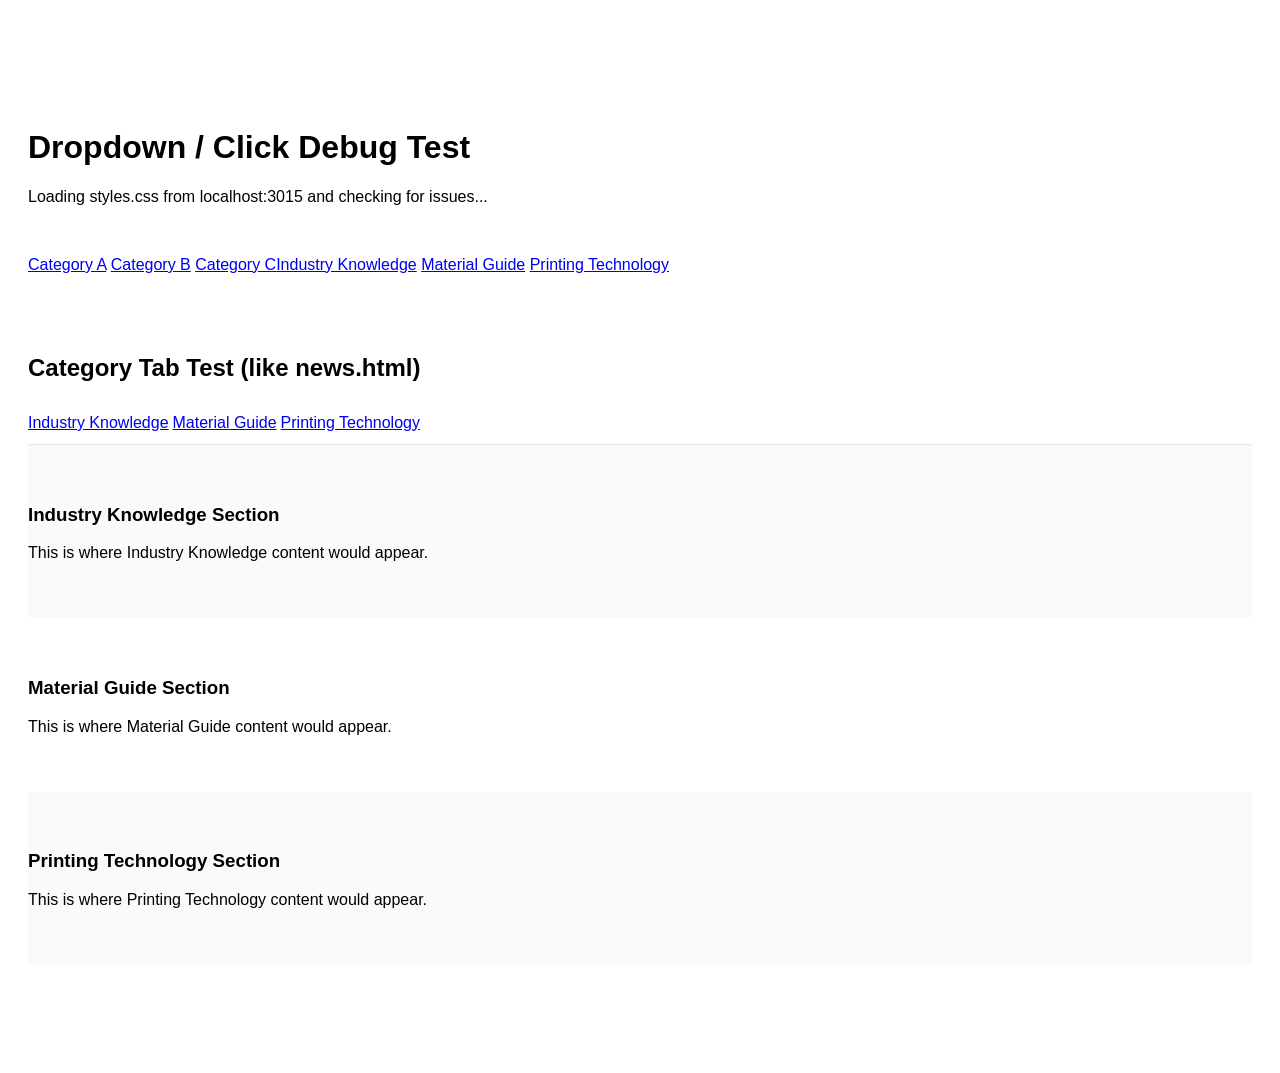
<file: debug-dropdown.html>
<!DOCTYPE html>
<html>
<head>
  <meta charset="UTF-8">
  <title>Dropdown Debug</title>
  <style>
    body { font-family: Arial; padding: 100px 20px; }
    .test-result { margin: 8px 0; padding: 8px; border-radius: 4px; }
    .pass { background: #d4edda; color: #155724; }
    .fail { background: #f8d7da; color: #721c24; }
    .warn { background: #fff3cd; color: #856404; }
    h2 { margin-top: 30px; }
  </style>
</head>
<body>
  <h1>Dropdown / Click Debug Test</h1>
  <p>Loading styles.css from localhost:3015 and checking for issues...</p>
  <div id="results"></div>

  <!-- Load the same CSS as the main site -->
  <link rel="stylesheet" href="http://localhost:3015/styles.css" id="siteCss" onload="onCssLoaded()" onerror="onCssError()">

  <!-- Recreate the nav structure -->
  <nav class="navbar" id="navbar" style="position:relative;">
    <div class="nav-inner" style="display:flex;">
      <ul class="nav-menu" id="navMenu" style="display:flex; list-style:none; margin:0; padding:0;">
        <li class="nav-item" style="position:relative;">
          <a href="/products" class="nav-link" style="color:white; display:flex; align-items:center; gap:5px; padding:8px 16px;">
            Products <svg width="12" height="12" viewBox="0 0 10 6"><path d="M1 1l4 4 4-4" stroke="currentColor" stroke-width="1.5" fill="none"/></svg>
          </a>
          <div class="dropdown" id="testProductDropdown">
            <a href="#cat1">Category A</a>
            <a href="#cat2">Category B</a>
            <a href="#cat3">Category C</a>
          </div>
        </li>
        <li class="nav-item" style="position:relative;">
          <a href="/news" class="nav-link active" style="color:white; display:flex; align-items:center; gap:5px; padding:8px 16px;">
            News <svg width="12" height="12" viewBox="0 0 10 6"><path d="M1 1l4 4 4-4" stroke="currentColor" stroke-width="1.5" fill="none"/></svg>
          </a>
          <div class="dropdown" id="testNewsDropdown">
            <a href="#industry-knowledge">Industry Knowledge</a>
            <a href="#material-guide">Material Guide</a>
            <a href="#printing-technology">Printing Technology</a>
          </div>
        </li>
      </ul>
      <div class="nav-right" style="display:flex; align-items:center; gap:8px;">
        <div class="nav-lang" id="language-switcher" style="position:relative; cursor:pointer; padding:6px 12px; border-radius:6px; background:rgba(255,255,255,0.1); color:white;">
          <div class="lang-display" style="display:flex; align-items:center; gap:5px;">
            <span class="lang-code">EN</span>
          </div>
        </div>
      </div>
    </div>
  </nav>

  <!-- Test area for category tabs -->
  <div style="margin-top:80px;">
    <h2>Category Tab Test (like news.html)</h2>
    <div style="background:white; border-bottom:1px solid #e5e7eb; position:sticky; top:72px;">
      <div style="padding:12px 0; display:flex; gap:4px;">
        <a href="#industry-knowledge" class="btn btn-sm btn-outline-dark" data-tab-btn id="tabIK">Industry Knowledge</a>
        <a href="#material-guide" class="btn btn-sm btn-outline-dark" data-tab-btn id="tabMG">Material Guide</a>
        <a href="#printing-technology" class="btn btn-sm btn-outline-dark" data-tab-btn id="tabPT">Printing Technology</a>
      </div>
    </div>
    
    <section id="industry-knowledge" style="padding:40px 0; background:#f9fafb;">
      <h3>Industry Knowledge Section</h3>
      <p>This is where Industry Knowledge content would appear.</p>
    </section>
    <section id="material-guide" style="padding:40px 0;">
      <h3>Material Guide Section</h3>
      <p>This is where Material Guide content would appear.</p>
    </section>
    <section id="printing-technology" style="padding:40px 0; background:#f9fafb;">
      <h3>Printing Technology Section</h3>
      <p>This is where Printing Technology content would appear.</p>
    </section>
  </div>

<script>
function log(msg, type) {
  const div = document.createElement('div');
  div.className = 'test-result ' + (type || 'pass');
  div.textContent = msg;
  document.getElementById('results').appendChild(div);
}

function onCssLoaded() {
  log('✅ styles.css loaded successfully', 'pass');
  runTests();
}

function onCssError() {
  log('❌ FAILED to load styles.css from localhost:3015 - server may not be running!', 'fail');
}

function runTests() {
  // Test 1: Check dropdown initial state
  log('\n=== TEST 1: Dropdown Initial State ===');
  const dd = document.querySelector('.dropdown');
  if (!dd) { log('❌ .dropdown element NOT FOUND in DOM', 'fail'); return; }
  
  const cs = window.getComputedStyle(dd);
  log('dropdown opacity: ' + cs.opacity + (cs.opacity === '0' ? ' (hidden ✓)' : ' ⚠️ VISIBLE!'));
  log('dropdown visibility: ' + cs.visibility + (cs.visibility === 'hidden' ? ' (hidden ✓)' : ' ⚠️ VISIBLE!'));
  log('dropdown pointerEvents: ' + cs.pointerEvents);
  log('dropdown position: ' + cs.position);
  log('dropdown zIndex: ' + cs.zIndex);

  // Test 2: Check nav-link
  log('\n=== TEST 2: Nav Link ===');
  const nl = document.querySelector('.nav-link');
  if (nl) {
    const ncs = window.getComputedStyle(nl);
    log('nav-link pointerEvents: ' + ncs.pointerEvents);
    log('nav-link cursor: ' + ncs.cursor);
    log('nav-link position: ' + ncs.position);
    log('nav-link display: ' + ncs.display);
  }

  // Test 3: Check nav-item
  log('\n=== TEST 3: Nav Item ===');
  const ni = document.querySelector('.nav-item');
  if (ni) {
    const nics = window.getComputedStyle(ni);
    log('nav-item pointerEvents: ' + nics.pointerEvents);
    log('nav-item position: ' + nics.position);
    log('nav-item overflow: ' + nics.overflow);
    log('nav-item overflow-y: ' + nics.overflowY);
  }

  // Test 4: Check navbar
  log('\n=== TEST 4: Navbar ===');
  const nb = document.querySelector('.navbar');
  if (nb) {
    const nbcs = window.getComputedStyle(nb);
    log('navbar pointerEvents: ' + nbcs.pointerEvents);
    log('navbar overflow: ' + nbcs.overflow);
    log('navbar zIndex: ' + nbcs.zIndex);
    log('navbar position: ' + nbcs.position);
  }

  // Test 5: Check tab buttons
  log('\n=== TEST 5: Category Tab Buttons ===');
  document.querySelectorAll('[data-tab-btn]').forEach((btn, i) => {
    const bcs = window.getComputedStyle(btn);
    log('Tab ' + i + ' (' + btn.textContent.trim() + ') pointerEvents: ' + bcs.pointerEvents + ' cursor: ' + bcs.cursor + ' display: ' + bcs.display + ' position: ' + bcs.position);
  });

  // Test 6: Simulate click
  log('\n=== TEST 6: Click Simulation ===');
  let clickFired = false;
  const testLink = document.getElementById('tabIK');
  testLink.addEventListener('click', function(e) {
    clickFired = true;
    log('✅ Tab button click event FIRED! target=' + e.target.tagName + '.' + e.target.className, 'pass');
  });
  testLink.click();
  if (!clickFired) {
    log('❌ Tab button click event DID NOT FIRE after el.click()', 'fail');
  }

  // Test 7: Check for Unicode CSS conflicts
  log('\n=== TEST 7: Duplicate/Unicode CSS Rules ===');
  const sheets = document.styleSheets;
  let langDropdownRules = [];
  try {
    for (let s = 0; s < sheets.length; s++) {
      try {
        const rules = sheets[s].cssRules || sheets[s].rules;
        for (let r = 0; r < rules.length; r++) {
          const text = rules[r].cssText || '';
          if (text.includes('lang-dropdown') || text.includes('lang-option')) {
            langDropdownRules.push(text.substring(0, 120));
          }
        }
      } catch(e) {}
    }
  } catch(e) {}
  
  log('Found ' + langDropdownRules.length + ' rules matching lang-dropdown/lang-option:');
  langDropdownRules.forEach(function(r, i) {
    // Detect unicode spaces
    const hasUnicodeSpaces = /\s*[^\x20-\x7E]{3,}\s*/.test(r);
    log('  Rule ' + i + ': ' + (hasUnicodeSpaces ? '⚠️ HAS UNICODE SPACES!' : 'OK') + ' ' + r.substring(0, 100), hasUnicodeSpaces ? 'warn' : 'pass');
  });

  // Test 8: Check if there's an invisible overlay
  log('\n=== TEST 8: Overlay Detection ===');
  const allFixed = document.querySelectorAll('*');
  let overlays = [];
  allFixed.forEach(el => {
    const es = window.getComputedStyle(el);
    if ((es.position === 'fixed' || es.position === 'absolute') && 
        es.zIndex > 900 && 
        es.display !== 'none' && 
        es.visibility !== 'hidden') {
      const rect = el.getBoundingClientRect();
      overlays.push({ tag: el.tagName, class: el.className, z: es.zIndex, pos: es.position, w: rect.width, h: rect.height });
    }
  });
  log('High-z-index visible elements (z > 900):');
  overlays.forEach(o => {
    log('  ' + o.tag + '.' + o.class + ' z=' + o.z + ' ' + o.pos + ' size=' + o.w + 'x' + o.h);
  });

  log('\n=== DONE ===');
}
</script>
</body>
</html>
</file>
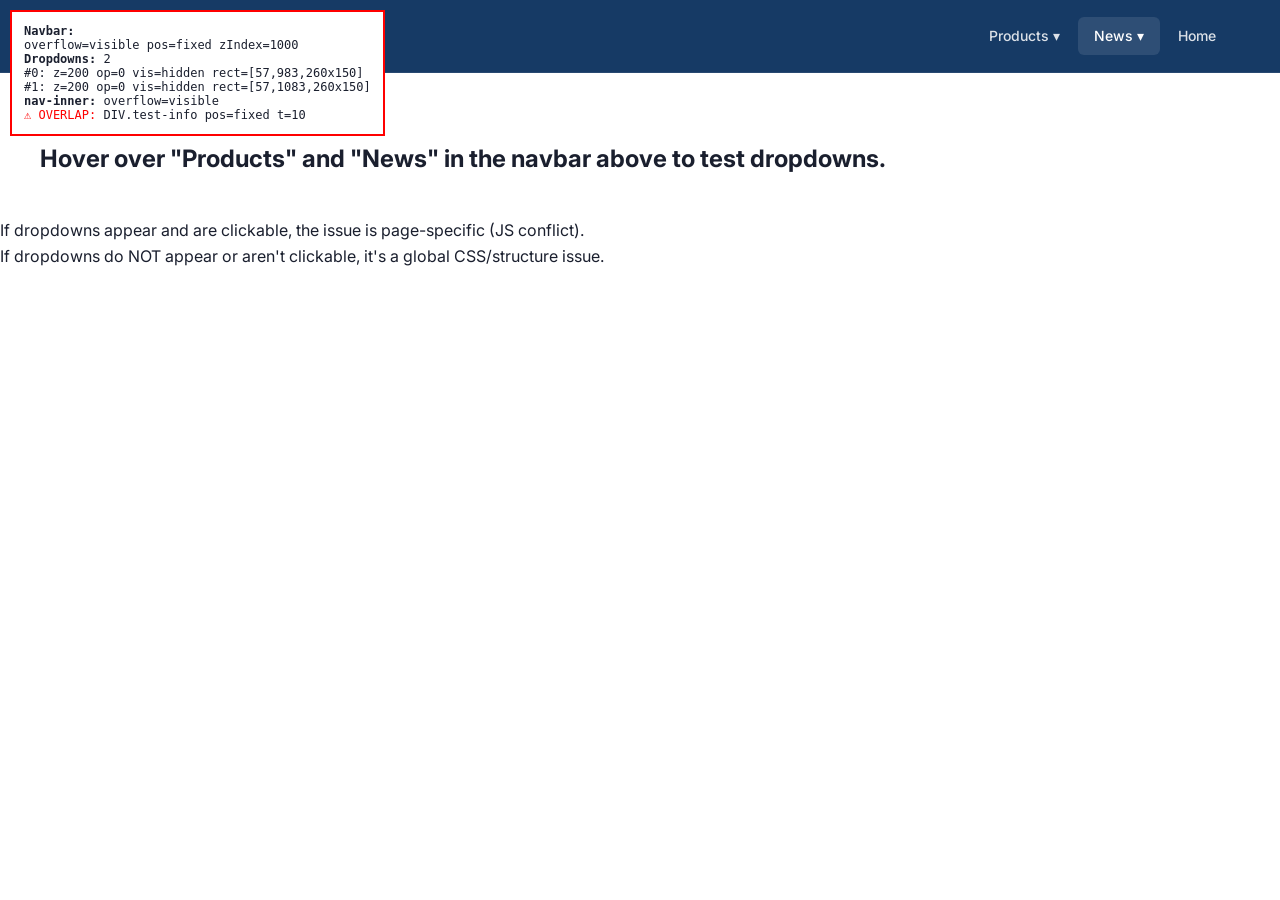
<file: debug-dropdown2.html>
<!DOCTYPE html>
<html>
<head>
<meta charset="utf-8">
<title>Dropdown Test - Minimal</title>
<link rel="stylesheet" href="/styles.css">
<style>
body { padding-top:100px; }
.test-info { position:fixed; top:10px; left:10px; z-index:9999; background:#fff; padding:12px; border:2px solid red; font:12px monospace; max-width:400px;}
</style>
</head>
<body>
<div class="test-info" id="info">Loading...</div>

<nav class="navbar" id="navbar">
  <div class="container"><div class="nav-inner">
    <ul class="nav-menu" id="navMenu">
      <li class="nav-item">
        <a href="#" class="nav-link">Products ▾</a>
        <div class="dropdown">
          <a href="#cat1">Category One</a>
          <a href="#cat2">Category Two</a>
          <a href="#cat3">Category Three</a>
        </div>
      </li>
      <li class="nav-item">
        <a href="#" class="nav-link active">News ▾</a>
        <div class="dropdown">
          <a href="#industry-knowledge">Industry Knowledge</a>
          <a href="#material-guide">Material Guide</a>
          <a href="#printing-technology">Printing Technology</a>
        </div>
      </li>
      <li class="nav-item"><a href="/" class="nav-link">Home</a></li>
    </ul>
  </div></div>
</nav>

<h2 style="padding:40px;">Hover over "Products" and "News" in the navbar above to test dropdowns.</h2>
<p>If dropdowns appear and are clickable, the issue is page-specific (JS conflict).</p>
<p>If dropdowns do NOT appear or aren't clickable, it's a global CSS/structure issue.</p>

<script>
const info = document.getElementById('info');
function updateInfo() {
  const nb = document.querySelector('.navbar');
  const nbs = nb ? getComputedStyle(nb) : null;
  const dds = document.querySelectorAll('.dropdown');
  let html = '<b>Navbar:</b><br>';
  if (nbs) {
    html += `overflow=${nbs.overflow} pos=${nbs.position} zIndex=${nbs.zIndex}<br>`;
  }
  html += `<b>Dropdowns:</b> ${dds.length}<br>`;
  dds.forEach((d, i) => {
    const s = getComputedStyle(d);
    const r = d.getBoundingClientRect();
    html += `#${i}: z=${s.zIndex} op=${s.opacity} vis=${s.visibility} rect=[${r.top.toFixed(0)},${r.left.toFixed(0)},${r.width.toFixed(0)}x${r.height.toFixed(0)}]<br>`;
  });
  
  // Check nav-inner
  const ni = document.querySelector('.nav-inner');
  const nis = ni ? getComputedStyle(ni) : null;
  if (nis) html += `<b>nav-inner:</b> overflow=${nis.overflow}<br>`;
  
  // Check for overlapping elements
  document.querySelectorAll('*').forEach(el => {
    const s = getComputedStyle(el);
    const r = el.getBoundingClientRect();
    if ((s.position === 'fixed' || s.position === 'sticky') && r.top >= -5 && r.top <= 120 && r.width > 100 && !el.closest('.navbar')) {
      html += `<span style='color:red'>⚠️ OVERLAP: </span>${el.tagName}.${el.className?.toString()?.substring(0,30)} pos=${s.position} t=${r.top.toFixed(0)}<br>`;
    }
  });
  
  info.innerHTML = html;
}

updateInfo();
// Re-check on mouse movement
document.addEventListener('mousemove', updateInfo);
</script>
</body></html>
</file>
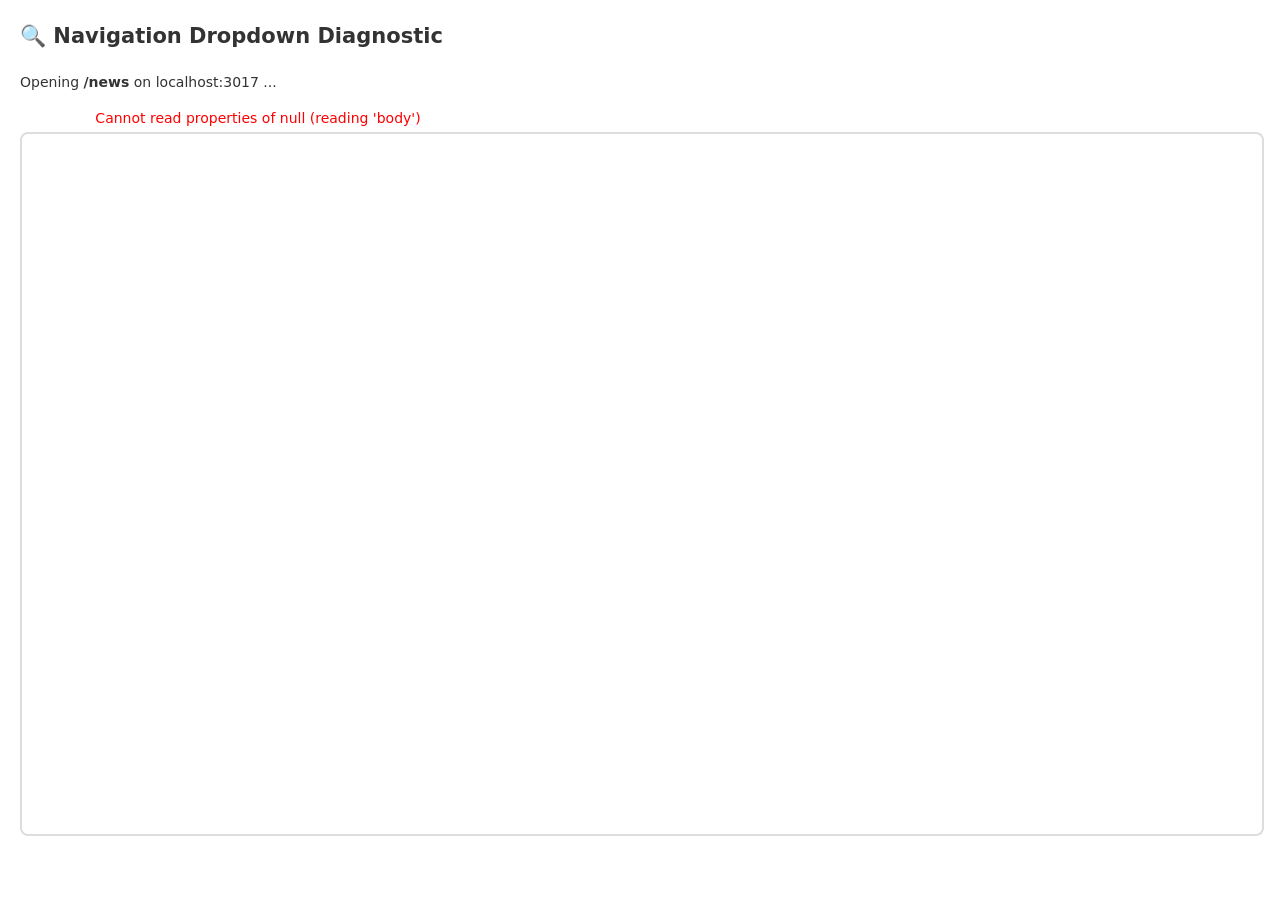
<file: debug-nav.html>
<!DOCTYPE html>
<html>
<head><meta charset="utf-8"><title>Dropdown Debug</title>
<style>
body { font:14px/1.6 system-ui; margin:20px; color:#333; }
.pass { color:green; } .fail { color:red; } .warn { color:#e8751a; }
pre { background:#f5f5f5; padding:12px; border-radius:8px; overflow:auto; }
.badge { display:inline-block;padding:2px 10px;border-radius:4px;color:white;font-size:12px; font-weight:bold;}
</style>
</head>
<body>
<h2>🔍 Navigation Dropdown Diagnostic</h2>
<p>Opening <b>/news</b> on localhost:3017 ...</p>
<div id="results"></div>

<iframe id="frame" src="http://localhost:3017/news" style="width:100%;height:700px;border:2px solid #ddd;border-radius:8px;"></iframe>

<script>
const results = document.getElementById('results');
const frame = document.getElementById('frame');

function log(msg, cls) {
  const div = document.createElement('div');
  div.className = cls || '';
  div.innerHTML = msg;
  results.appendChild(div);
}

function check(cls, pass, label) {
  log(`<span class="badge ${pass ? 'pass' : 'fail'}">${pass ? 'PASS' : 'FAIL'}</span> ${label}`);
}

frame.addEventListener('load', () => {
  try {
    const doc = frame.contentDocument;
    const body = doc.body;
    
    log('<h3>CSS & DOM Analysis</h3>');
    
    // 1. navbar overflow
    const nb = doc.querySelector('.navbar');
    if (nb) {
      const cs = getComputedStyle(nb);
      check(cs.overflow === 'visible', cs.overflow === 'visible', 
        `navbar overflow: <b>${cs.overflow}</b> (should be visible)`);
      check(!cs.position || cs.position !== 'static', true,
        `navbar position: <b>${cs.position}</b>, z-index: <b>${cs.zIndex}</b>`);
    } else {
      log('<span class="badge fail">FAIL</span> .navbar NOT FOUND', 'fail');
    }

    // 2. nav-inner overflow
    const ni = doc.querySelector('.nav-inner');
    if (ni) {
      const cs = getComputedStyle(ni);
      log(`<span class="badge ${cs.overflow==='visible'?'pass':'warn'}">${cs.overflow==='visible'?'OK':'WARN'}</span> 
        .nav-inner overflow: <b>${cs.overflow}</b>`);
    }

    // 3. dropdown elements
    const dropdowns = doc.querySelectorAll('.nav-item .dropdown');
    log(`<h3>📋 Found ${dropdowns.length} navigation dropdown(s)</h3>`);
    dropdowns.forEach((d, i) => {
      const cs = getComputedStyle(d);
      const parent = d.parentElement;
      const parentCs = getComputedStyle(parent);
      log(`--- Dropdown #${i} (${parent.querySelector('.nav-link')?.textContent?.trim()}) ---`);
      log(`  position:<b>${cs.position}</b> z-index:<b>${cs.zIndex}</b> opacity:<b>${cs.opacity}</b> visibility:<b>${cs.visibility}</b>`);
      log(`  parent(.nav-item) position:<b>${parentCs.position}</b> overflow:<b>${parentCs.overflow}</b>`);
      
      // Check rect
      const r = d.getBoundingClientRect();
      log(`  rect: top=${r.top.toFixed(0)} left=${r.left.toFixed(0)} w=${r.width.toFixed(0)} h=${r.height.toFixed(0)}`);

      // Count links
      const links = d.querySelectorAll('a');
      log(`  links inside: ${links.length}`);
      links.forEach(l => log(`    → ${l.textContent.trim()}`));
    });

    // 4. lang-dropdown
    const ld = doc.querySelector('.lang-dropdown');
    if (ld) {
      const cs = getComputedStyle(ld);
      log(`<h3>🌐 Language Dropdown</h3>`);
      log(`  z-index:<b>${cs.zIndex}</b> position:<b>${cs.position}</b> opacity:<b>${cs.opacity}</b>`);
    }

    // 5. Check for overlapping fixed/sticky elements
    log('<h3>⚠️ Potential Overlapping Elements</h3>');
    const allFixed = doc.querySelectorAll('*');
    let overlapCount = 0;
    allFixed.forEach(el => {
      const cs = getComputedStyle(el);
      if ((cs.position === 'fixed' || cs.position === 'sticky')) {
        const r = el.getBoundingClientRect();
        // Only care about elements near the navbar area (top 150px)
        if (r.top >= -10 && r.top <= 150 && r.width > 50) {
          const tag = el.tagName.toLowerCase();
          const clsName = el.className?.toString()?.substring(0, 40) || '';
          if (!clsName.includes('navbar') && !clsName.includes('lang-') && !clsName.includes('nav-menu')) {
            overlapCount++;
            log(`<span class="badge warn">CHECK</span> 
              &lt;<b>${tag}.${clsName}</b>&gt; pos=<b>${cs.position}</b> top=<b>${r.top.toFixed(0)}</b> 
              z-index=<b>${cs.zIndex}</b> w=${r.width.toFixed(0)} h=${r.height.toFixed(0)} pointer-events=<b>${cs.pointerEvents}</b>`);
          }
        }
      }
    });
    if (overlapCount === 0) log('<span class="badge pass">PASS</span> No overlapping fixed/sticky elements found in navbar area');

    // 6. page-banner / sticky bar
    log('<h3>📌 Page Structure Near Top</h3>');
    const pb = doc.querySelector('.page-banner');
    if (pb) {
      const cs = getComputedstyle(pb);
    }
    const stickyBar = document.evaluate("//div[contains(@style,'sticky')]", doc, null, XPathResult.FIRST_ORDERED_NODE_TYPE, null).singleNodeValue;
    if (stickyBar) {
      const cs = getComputedStyle(stickyBar);
      log(`  Inline sticky div: position=<b>${cs.position}</b> top=<b>${cs.top}</b> z-index=<b>${cs.zIndex}</b>`);
    }

    // 7. Test: can we programmatically trigger hover?
    log('<h3>🧪 Simulated Hover Test</h3>');
    const firstNavItem = doc.querySelector('.nav-item:hover');
    if (firstNavItem) {
      log('<span class="badge pass">HOVER ACTIVE</span> A nav-item is currently hovered');
    } else {
      log('<span class="badge warn">INFO</span> No nav-item currently hover (expected in diagnostic)');
    }

    log('<hr><p><b>✅ Diagnostic complete.</b> Check the iframe above to manually test hovering over Products/News nav items.</p>');

  } catch(e) {
    log('<span class="badge fail">ERROR:</span> ' + e.message, 'fail');
  }
});
</script>
</body></html>
</file>
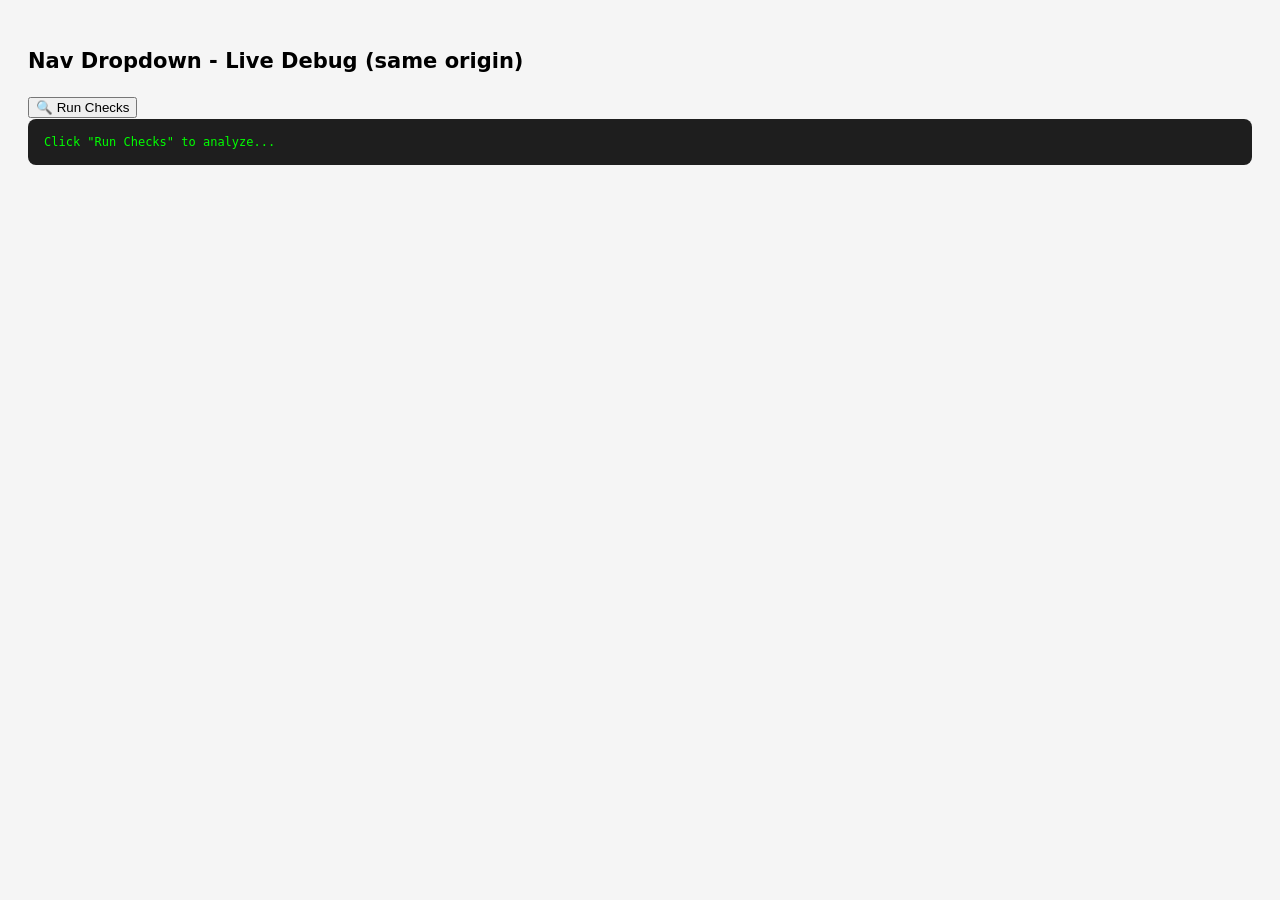
<file: debug-nav2.html>
<!DOCTYPE html>
<html>
<head><meta charset="utf-8"><title>Nav Dropdown Live Debug</title>
<style>body{font:14px/1.6 system-ui;padding:20px;background:#f5f5f5;}#log{background:#1e1e1e;color:#0f0;padding:16px;border-radius:8px;max-height:70vh;overflow:auto;font:12px Consolas,monospace;white-space:pre-wrap;}
</style>
</head>
<body>
<h2>Nav Dropdown - Live Debug (same origin)</h2>
<button onclick="runChecks()">🔍 Run Checks</button>
<div id="log">Click "Run Checks" to analyze...</div>
<script>
function log(msg) { document.getElementById('log').textContent += msg + '\n'; }

function runChecks() {
  document.getElementById('log').textContent = '';
  log('=== NAV DROPDOWN DEBUG ===\n');
  
  // 1
  const nb = document.querySelector('.navbar');
  if (!nb) { log('FAIL: .navbar not found'); return; }
  const nbs = getComputedStyle(nb);
  log(`[navbar] overflow=${nbs.overflow} position=${nbs.position} zIndex=${nbs.zIndex}`);
  
  // 2
  const ni = document.querySelector('.nav-inner');
  const nis = getComputedStyle(ni);
  log(`[nav-inner] overflow=${nis.overflow}`);
  
  // 3
  const navItems = document.querySelectorAll('.nav-item');
  log(`\n[nav-items] count=${navItems.length}`);
  navItems.forEach((item, i) => {
    const link = item.querySelector('.nav-link')?.textContent?.trim();
    const dd = item.querySelector(':scope > .dropdown');
    if (!dd) return;
    const dds = getComputedStyle(dd);
    const isRect = dd.getBoundingClientRect();
    log(`\n--- Item #${i}: "${link}" ---`);
    log(`  dropdown: pos=${dds.position} z=${dds.zIndex} op=${dds.opacity} vis=${dds.visibility} transform=${dds.transform}`);
    log(`  dropdown rect: top=${isRect.top.toFixed(1)} left=${isRect.left.toFixed(1)} w=${isRect.width.toFixed(1)} h=${isRect.height.toFixed(1)}`);
    
    const itemS = getComputedStyle(item);
    log(`  nav-item: pos=${itemS.position} overflow=${itemS.overflow}`);
    
    // Check all links inside
    const links = dd.querySelectorAll('a');
    log(`  links inside: ${links.length}`);
    links.forEach(l => log(`    → ${l.textContent.trim()}`));
  });
  
  // 4 Check page-banner overlap
  const pb = document.querySelector('.page-banner');
  if (pb) {
    const pbr = pb.getBoundingClientRect();
    log(`\n[page-banner] top=${pbr.top} height=${pbr.height}`);
  }
  
  // 5 Check sticky bar
  const stickyBar = document.evaluate("//div[contains(@style,'sticky')]", document, null, XPathResult.FIRST_ORDERED_NODE_TYPE, null).singleNodeValue;
  if (stickyBar) {
    const sr = stickyBar.getBoundingClientRect();
    const srs = getComputedStyle(stickyBar);
    log(`[sticky-bar] position=${srs.position} top=${srs.top} zIndex=${srs.zIndex} rectTop=${sr.top} height=${sr.height}`);
  }
  
  // 6 Check for elements overlapping navbar area with high z-index
  log('\n=== ELEMENTS IN TOP 120px ZONE ===');
  const allEls = document.querySelectorAll('*');
  allEls.forEach(el => {
    const r = el.getBoundingClientRect();
    if (r.top >= -5 && r.top <= 120 && r.width > 100 && r.height > 10) {
      const s = getComputedStyle(el);
      const tag = el.tagName.toLowerCase();
      const cls = (el.className?.toString() || '').substring(0, 50);
      if ((s.position === 'fixed' || s.position === 'absolute' || s.position === 'sticky') && !cls.includes('nav-')) {
        log(`  OVERLAP?: <${tag}.${cls}> pos=${s.position} z=${s.zIndex} t=${r.top.toFixed(0)} h=${r.height.toFixed(0)} pe=${s.pointerEvents}`);
      }
    }
  });
  
  log('\n✅ Done.');
}
</script>
</body></html>
</file>
<file: styles.css>
/* ============================================
   Foshan Jin Yu Advertising Material Co., Ltd
   Global Stylesheet — B2B Factory Website
   ============================================ */

/* ---------- Google Fonts Import ---------- */
@import url('https://fonts.googleapis.com/css2?family=Inter:wght@300;400;500;600;700;800;900&family=Montserrat:wght@400;500;600;700;800;900&display=swap');

/* ---------- CSS Variables ---------- */
:root {
  --primary:       #0F3460;
  --primary-light: #1a4a7a;
  --accent-blue:   #165DFF;
  --highlight:     #4A90E2;
  --orange:        #E8751A;
  --white:         #FFFFFF;
  --gray-50:       #F8F9FA;
  --gray-100:      #F0F2F5;
  --gray-200:      #E5E8ED;
  --gray-300:      #C5CBD3;
  --gray-500:      #7A8499;
  --gray-700:      #3D4459;
  --dark:          #1A1F2E;
  --font-main:     'Inter', 'Montserrat', sans-serif;
  --radius:        8px;
  --radius-lg:     14px;
  --shadow-sm:     0 2px 8px rgba(15,52,96,0.08);
  --shadow-md:     0 4px 20px rgba(15,52,96,0.12);
  --shadow-lg:     0 8px 40px rgba(15,52,96,0.18);
  --transition:    0.25s ease;
}

/* ---------- Reset & Base ---------- */
*, *::before, *::after { box-sizing: border-box; margin: 0; padding: 0; }
html { scroll-behavior: smooth; font-size: 16px; overflow-x: hidden; }
body {
  font-family: var(--font-main);
  color: var(--dark);
  background: var(--white);
  line-height: 1.6;
  -webkit-font-smoothing: antialiased;
  overflow-x: hidden;
  max-width: 100vw;
}
img { max-width: 100%; height: auto; display: block; }
a { text-decoration: none; color: inherit; }
ul { list-style: none; }

/* ---------- Utility ---------- */
.container {
  max-width: 1200px;
  margin: 0 auto;
  padding: 0 clamp(16px, 3vw, 24px);
}

/* ---------- Social Icons Hover Effect ---------- */
.social-icon-link:hover {
  background: rgba(255, 255, 255, 0.25) !important;
  color: rgba(255, 255, 255, 1) !important;
  transform: translateY(-2px) scale(1.08);
  box-shadow: 0 6px 16px rgba(255, 255, 255, 0.15);
}


/* Left-aligned container for desktop */
@media (min-width: 1025px) {
  .container {
    margin: 0;
    padding-left: clamp(24px, 4vw, 60px);
    max-width: none;
  }
  
  .hero .container,
  .section .container,
  .trust-bar .container {
    padding-left: clamp(24px, 4vw, 60px);
  }
}
.section { padding: clamp(48px, 8vw, 80px) 0; }
.section-sm { padding: clamp(36px, 6vw, 56px) 0; }
.contact-section { padding: clamp(20px, 3vw, 32px) 0 clamp(40px, 6vw, 64px) 0; }
.text-center { text-align: center; }
.text-orange { color: var(--orange); }
.text-blue { color: var(--highlight); }
.bg-light { background: var(--gray-50); }
.bg-primary { background: var(--primary); }
.mb-8 { margin-bottom: 8px; }
.mb-16 { margin-bottom: 16px; }
.mb-24 { margin-bottom: 24px; }
.mb-40 { margin-bottom: 40px; }
.mt-24 { margin-top: 24px; }

/* ---------- Section Header ---------- */
.section-header { 
  margin-bottom: clamp(28px, 5vw, 48px); 
  text-align: left;
}
.section-header .label {
  display: inline-block;
  font-size: 12px;
  font-weight: 700;
  letter-spacing: 2px;
  text-transform: uppercase;
  color: var(--orange);
  margin-bottom: 10px;
}
.section-header h2 {
  font-family: 'Montserrat', sans-serif;
  font-size: clamp(24px, 3vw, 36px);
  font-weight: 800;
  color: var(--primary);
  line-height: 1.2;
  margin-bottom: 14px;
  text-align: left;
}
.section-header p {
  font-size: clamp(14px, 1.4vw, 16px);
  color: var(--gray-700);
  max-width: 700px;
  line-height: 1.7;
  text-align: left;
}
.section-header.center { text-align: center; }
.section-header.center h2 { text-align: center; }
.section-header.center p { text-align: center; margin: 0 auto; }

/* ---------- Buttons ---------- */
.btn {
  display: inline-flex;
  align-items: center;
  gap: 8px;
  padding: clamp(10px, 1.4vw, 13px) clamp(20px, 2.4vw, 28px);
  border-radius: var(--radius);
  font-size: clamp(13px, 1.2vw, 15px);
  font-weight: 600;
  cursor: pointer;
  transition: all var(--transition);
  border: 2px solid transparent;
  white-space: nowrap;
}
.btn-primary {
  background: var(--accent-blue);
  color: var(--white);
  border-color: var(--accent-blue);
}
.btn-primary:hover {
  background: #0f4ce0;
  border-color: #0f4ce0;
  transform: translateY(-1px);
  box-shadow: 0 6px 20px rgba(22,93,255,0.35);
}
.btn-outline {
  background: transparent;
  color: var(--white);
  border-color: rgba(255,255,255,0.6);
}
.btn-outline:hover {
  background: rgba(255,255,255,0.12);
  border-color: var(--white);
}
.btn-outline-dark {
  background: transparent;
  color: var(--primary);
  border-color: var(--primary);
}
.btn-outline-dark:hover {
  background: var(--primary);
  color: var(--white);
}
.btn-sm { padding: 9px 20px; font-size: 13px; }
.btn-lg { padding: clamp(12px, 1.6vw, 16px) clamp(24px, 3vw, 36px); font-size: clamp(14px, 1.3vw, 16px); }

/* ---------- Navigation ---------- */
.navbar {
  position: fixed;
  top: 0; left: 0; right: 0;
  z-index: 1000;
  background: rgba(15, 52, 96, 0.97);
  backdrop-filter: blur(12px);
  border-bottom: 1px solid rgba(255,255,255,0.08);
  transition: all var(--transition);
}
.navbar.scrolled {
  background: rgba(10, 36, 68, 0.99);
  box-shadow: var(--shadow-lg);
}
.nav-inner {
  display: flex;
  align-items: center;
  justify-content: space-between;
  height: 72px;
  max-width: 1400px;
  margin: 0 auto;
  width: 100%;
  overflow: visible;
}
.nav-logo {
  display: flex;
  align-items: center;
  gap: 11px;
}
.nav-logo .logo-icon {
  width: 40px;
  height: 40px;
  border-radius: 8px;
  display: flex;
  align-items: center;
  justify-content: center;
  position: relative;
  overflow: hidden;
  background: linear-gradient(135deg, #0F3460 0%, #1a4a7a 100%);
  box-shadow: 0 2px 8px rgba(15,52,96,0.3);
}
.nav-logo .logo-icon svg {
  width: 26px;
  height: 26px;
}
.nav-logo .logo-text { display: flex; flex-direction: column; }
.nav-logo .logo-name {
  font-size: 18px;
  font-weight: 800;
  color: white;
  font-family: 'Montserrat', sans-serif;
  line-height: 1.2;
  letter-spacing: 0.5px;
}
.nav-logo .logo-sub {
  font-size: 9px;
  color: rgba(255,255,255,0.55);
  letter-spacing: 1.5px;
  margin-top: 1px;
  text-transform: uppercase;
}
.nav-menu {
  display: flex;
  align-items: center;
  justify-content: flex-end;
  gap: 2px;
  flex: 1;
  margin: 0 24px;
}
.nav-item { position: relative; }
.nav-link {
  display: flex;
  align-items: center;
  gap: 5px;
  padding: 8px 16px;
  color: rgba(255,255,255,0.85);
  font-size: 14px;
  font-weight: 500;
  border-radius: 6px;
  transition: all var(--transition);
  white-space: nowrap;
  flex-shrink: 0;
}
.nav-link:hover, .nav-link.active {
  color: white;
  background: rgba(255,255,255,0.1);
}
.nav-link svg { width: 12px; height: 12px; flex-shrink: 0; transition: transform var(--transition); }
.nav-item:hover .nav-link svg,
.nav-item.open .nav-link svg {
  transform: rotate(180deg);
}
.nav-item:hover .dropdown,
.nav-item.open .dropdown {
  opacity: 1;
  visibility: visible;
  transform: translateY(0);
}

/* Dropdown */
.dropdown {
  position: absolute;
  top: calc(100% + 8px);
  left: 0;
  background: white;
  border-radius: var(--radius-lg);
  box-shadow: var(--shadow-lg);
  min-width: 260px;
  max-width: 300px;
  padding: 8px 0;
  opacity: 0;
  visibility: hidden;
  transform: translateY(-6px);
  transition: all var(--transition);
  z-index: 200;
  border: 1px solid var(--gray-200);
}
.dropdown a {
  display: flex;
  align-items: center;
  min-height: 44px;
  padding: 12px 20px;
  font-size: 13px;
  font-weight: 500;
  color: var(--gray-700);
  transition: all var(--transition);
  word-wrap: break-word;
  white-space: normal;
  line-height: 1.5;
}
.dropdown a:hover {
  background: var(--gray-50);
  color: var(--accent-blue);
  padding-left: 24px;
}
.dropdown a.dd-active {
  color: var(--accent-blue);
  font-weight: 600;
  padding-left: 24px;
}
/* News category tabs (same style as product pcat-tab) */
.ncat-tab {
  display: flex; align-items: center; gap: 10px;
  padding: 12px 24px; font-size: 13px; font-weight: 600;
  font-family: Montserrat, sans-serif; color: var(--gray-500);
  background: transparent; border: none; border-bottom: 3px solid transparent;
  cursor: pointer; white-space: nowrap;
  transition: color 0.2s, border-color 0.2s, background 0.2s;
  flex-shrink: 0;
  min-height: 44px;
}
.ncat-tab:hover { color: var(--primary); background: rgba(37,99,235,.04); }
.ncat-tab.active { color: var(--primary); border-bottom-color: var(--primary); }
#ncatTabsScroll::-webkit-scrollbar { display: none; }
/* ---------- Nav Right Utilities ---------- */
.nav-right {
  display: flex;
  align-items: center;
  gap: 8px;
  flex-shrink: 0;
}
/* Social icons */
.nav-social {
  display: flex;
  align-items: center;
  gap: 8px;
}
.nav-social-icon {
  display: flex;
  align-items: center;
  justify-content: center;
  width: 32px;
  height: 32px;
  border-radius: 50%;
  transition: all var(--transition);
  text-decoration: none;
}
.nav-social-icon:hover { transform: translateY(-2px); }
.nav-social-icon svg { width: 15px; height: 15px; display: block; }
/* Facebook - brand color */
.nav-social-icon.facebook { background: #1877F2; }
.nav-social-icon.facebook svg { fill: white; }
/* TikTok - brand color */
.nav-social-icon.tiktok { background: #000000; }
.nav-social-icon.tiktok svg { fill: white; }
/* WhatsApp - brand color */
.nav-social-icon.whatsapp { background: #25D366; }
.nav-social-icon.whatsapp svg { fill: white; }
/* LinkedIn - brand color */
.nav-social-icon.linkedin { background: #0A66C2; }
.nav-social-icon.linkedin svg { fill: white; }
/* YouTube - brand color */
.nav-social-icon.youtube { background: #FF0000; }
.nav-social-icon.youtube svg { fill: white; }
/* Instagram - brand color */
.nav-social-icon.instagram { background: linear-gradient(135deg, #f09433, #e6683c 25%, #dc2743 50%, #cc2366 75%, #bc1888); }
.nav-social-icon.instagram svg { fill: white; }
/* Twitter/X - brand color */
.nav-social-icon.twitter { background: #000000; }
.nav-social-icon.twitter svg { fill: white; }
/* Pinterest - brand color */
.nav-social-icon.pinterest { background: #E60023; }
.nav-social-icon.pinterest svg { fill: white; }

/* Divider */
.nav-divider {
  width: 1px;
  height: 20px;
  background: rgba(255,255,255,0.2);
  margin: 0 4px;
}

/* Language switcher */
.nav-lang {
  position: relative;
  display: flex;
  align-items: center;
  justify-content: center;
  gap: 5px;
  padding: 6px 12px;
  border-radius: 6px;
  background: rgba(255,255,255,0.1);
  border: 1px solid rgba(255,255,255,0.18);
  color: rgba(255,255,255,0.85);
  font-size: 12px;
  font-weight: 500;
  cursor: pointer;
  transition: all var(--transition);
  white-space: nowrap;
}
.nav-lang .lang-display {
  display: flex;
  align-items: center;
  justify-content: center;
  gap: 5px;
}
.nav-lang:hover {
  background: rgba(255,255,255,0.18);
  border-color: rgba(255,255,255,0.35);
  color: white;
}
.nav-lang svg { width: 13px; height: 13px; flex-shrink: 0; opacity: 0.8; }
.nav-lang .lang-code { font-weight: 600; letter-spacing: 0.5px; }
.nav-lang .lang-arrow {
  font-size: 8px;
  margin-left: 2px;
  opacity: 0.7;
}

/* Language dropdown */
.lang-dropdown {
  position: absolute;
  top: calc(100% + 8px);
  right: 0;
  background: white;
  border-radius: 8px;
  box-shadow: 0 8px 32px rgba(15,52,96,0.2);
  min-width: 160px;
  padding: 8px 0;
  opacity: 0;
  visibility: hidden;
  transform: translateY(-8px);
  transition: all 0.2s ease;
  z-index: 2000;
  border: 1px solid var(--gray-200);
}
.navbar .lang-dropdown {
  top: calc(100% + 10px);
}
.lang-dropdown-arrow {
  position: absolute;
  top: -6px;
  right: 20px;
  width: 10px;
  height: 10px;
  background: white;
  border-left: 1px solid var(--gray-200);
  border-top: 1px solid var(--gray-200);
  transform: rotate(45deg);
}
.nav-lang.active .lang-dropdown,
.lang-dropdown.show {
  opacity: 1;
  visibility: visible;
  transform: translateY(0);
}
.lang-option {
  display: flex;
  align-items: center;
  gap: 10px;
  padding: 10px 16px;
  cursor: pointer;
  transition: all 0.15s ease;
  color: var(--gray-700);
  font-size: 13px;
  /* 重置button默认样式 */
  border: none;
  background: transparent;
  width: 100%;
  text-align: left;
  font-family: inherit;
  box-sizing: border-box;
}
.lang-option:hover {
  background: var(--gray-50);
}
.lang-option.active {
  background: rgba(22,93,255,0.08);
  color: var(--accent-blue);
  font-weight: 600;
}
.lang-option .lang-code {
  font-weight: 700;
  font-size: 11px;
  background: var(--gray-100);
  padding: 2px 6px;
  border-radius: 4px;
  min-width: 28px;
  text-align: center;
}
.lang-option.active .lang-code {
  background: var(--accent-blue);
  color: white;
}
.lang-option .lang-name {
  flex: 1;
}

/* Get a Quote CTA */
.nav-cta {
  margin-left: 6px;
  background: var(--accent-blue) !important;
  border-color: var(--accent-blue) !important;
  color: white !important;
  border-radius: 6px;
  padding: 8px 18px !important;
  font-size: 13px !important;
  font-weight: 600 !important;
  transition: all var(--transition);
}
.nav-cta:hover {
  background: #0f4ce0 !important;
  border-color: #0f4ce0 !important;
  box-shadow: 0 4px 14px rgba(22,93,255,0.4);
  transform: translateY(-1px);
}

/* Mobile: hide extras on small screens */
@media (max-width: 1100px) {
  .nav-social { display: none; }
  .nav-divider { display: none; }
  .nav-lang { display: none; }
  .nav-menu { display: none; }
}

/* Desktop: ensure menu stays horizontal */
@media (min-width: 1101px) {
  .nav-menu {
    display: flex !important;
    flex-direction: row;
    flex-wrap: nowrap;
    overflow: visible;
  }
  .mobile-nav-overlay, .mobile-backdrop, .nav-hamburger {
    display: none !important;
  }
}

/* ---------- Hamburger Button ---------- */
.nav-hamburger {
  display: flex;
  flex-direction: column;
  justify-content: center;
  align-items: center;
  gap: 6px;
  cursor: pointer;
  padding: 8px;
  z-index: 10000;
  position: fixed;
  top: 20px;
  right: 24px;
  -webkit-tap-highlight-color: transparent;
}
.nav-hamburger span {
  display: block;
  width: 24px;
  height: 2.5px;
  background: white;
  border-radius: 2px;
  transition: all 0.3s ease;
  transform-origin: center;
}
/* Hamburger → X animation */
.nav-hamburger.active span:nth-child(1) {
  transform: translateY(8.5px) rotate(45deg);
}
.nav-hamburger.active span:nth-child(2) {
  opacity: 0;
  transform: scaleX(0);
}
.nav-hamburger.active span:nth-child(3) {
  transform: translateY(-8.5px) rotate(-45deg);
}

/* ---------- Mobile Backdrop (semi-transparent mask) ---------- */
.mobile-backdrop {
  position: fixed;
  inset: 0;
  background: rgba(0, 0, 0, 0.5);
  z-index: 9990;
  opacity: 0;
  visibility: hidden;
  transition: opacity 0.3s ease, visibility 0.3s ease;
  -webkit-tap-highlight-color: transparent;
}
.mobile-backdrop.show {
  opacity: 1;
  visibility: visible;
}

/* ---------- Mobile Menu Overlay (top-down, auto-height) ---------- */
.mobile-nav-overlay {
  position: fixed;
  top: 0;
  left: 0;
  right: 0;
  background: rgba(10, 30, 53, 0.98);
  z-index: 9991;
  overflow: hidden;
  -webkit-overflow-scrolling: touch;
  padding: 0;
  max-height: 0;
  opacity: 0;
  visibility: hidden;
  transition: max-height 0.35s cubic-bezier(0.4, 0, 0.2, 1),
              opacity 0.3s ease,
              visibility 0.3s ease;
}
.mobile-nav-overlay.show {
  max-height: 90vh;
  opacity: 1;
  visibility: visible;
  overflow-y: auto;
}

/* Mobile nav list items */
.mobile-nav-list {
  list-style: none;
  margin: 0;
  padding: 10px 16px 16px;
}
.mobile-nav-list .nav-item {
  width: 100%;
  border-bottom: 1px solid rgba(255,255,255,0.06);
}
.mobile-nav-list .nav-link {
  padding: 16px;
  border-radius: 8px;
  font-size: 15px;
  font-weight: 500;
  display: flex;
  justify-content: space-between;
  align-items: center;
  width: 100%;
  min-height: 52px;
  color: rgba(255,255,255,0.9);
  -webkit-tap-highlight-color: transparent;
  cursor: pointer;
  user-select: none;
}
.mobile-nav-list .nav-link:hover,
.mobile-nav-list .nav-link:active {
  background: rgba(255,255,255,0.08);
  color: #fff;
}
/* Arrow icon in nav-link */
.mobile-nav-list .nav-link svg {
  width: 16px;
  height: 16px;
  flex-shrink: 0;
  margin-left: 8px;
  color: rgba(255,255,255,0.6);
  transition: transform 0.28s cubic-bezier(0.4, 0, 0.2, 1),
              color 0.2s ease;
}
.mobile-nav-list .nav-link.mobile-open svg,
.mobile-nav-list .nav-item:has(.mobile-show) .nav-link svg {
  transform: rotate(180deg);
  color: #fff;
}

/* Dropdown — hidden by default */
.mobile-nav-list .dropdown {
  position: static;
  box-shadow: none;
  border: none;
  border-radius: 0;
  background: transparent;
  opacity: 0;
  visibility: hidden;
  transform: translateY(-6px);
  padding: 0 0 2px;
  margin: 0;
  width: 100%;
  max-height: 0;
  overflow: hidden;
  transition: max-height 0.32s cubic-bezier(0.4, 0, 0.2, 1),
              opacity 0.25s ease,
              transform 0.28s cubic-bezier(0.4, 0, 0.2, 1),
              padding 0.28s ease;
}
/* Dropdown — open state */
.mobile-nav-list .dropdown.mobile-show {
  max-height: 600px;
  opacity: 1;
  visibility: visible;
  transform: translateY(0);
  padding: 6px 0 8px;
}
.mobile-nav-list .dropdown.mobile-show > a:first-child {
  border-radius: 8px 8px 0 0;
}
.mobile-nav-list .dropdown a {
  padding: 13px 16px;
  color: rgba(255,255,255,0.65);
  background: transparent;
  font-size: 14px;
  display: flex;
  align-items: center;
  width: 100%;
  min-height: 48px;
  -webkit-tap-highlight-color: transparent;
  border-bottom: none;
  border-radius: 6px;
  transition: color 0.15s ease, background 0.15s ease;
}
.mobile-nav-list .dropdown a:hover,
.mobile-nav-list .dropdown a:active {
  color: #fff;
  background: rgba(255,255,255,0.07);
}

/* ---------- Mobile Language Switcher ---------- */
.mobile-lang-switcher {
  display: flex;
  flex-wrap: wrap;
  gap: 6px;
  padding: 8px 16px 12px;
  border-bottom: 1px solid rgba(255,255,255,0.08);
  margin: 0 0 4px;
}
.mobile-lang-btn {
  padding: 6px 12px;
  border-radius: 6px;
  border: 1px solid rgba(255,255,255,0.15);
  background: rgba(255,255,255,0.05);
  color: rgba(255,255,255,0.7);
  font-size: 12px;
  font-weight: 600;
  cursor: pointer;
  transition: all 0.2s ease;
  -webkit-tap-highlight-color: transparent;
}
.mobile-lang-btn:hover,
.mobile-lang-btn:active {
  background: rgba(255,255,255,0.12);
  color: #fff;
}
.mobile-lang-btn.active {
  background: var(--accent-blue, #2563eb);
  border-color: var(--accent-blue, #2563eb);
  color: #fff;
}

/* Lock body scroll when mobile menu is open */
body.menu-open {
  overflow: hidden;
}

/* ---------- Hero Section ---------- */
.hero {
  position: relative;
  min-height: calc(100vh - 56px);
  display: flex;
  align-items: center;
  padding-top: clamp(72px, 10vw, 100px);
  padding-bottom: clamp(28px, 4vw, 40px);
  overflow: hidden;
  background: var(--primary);
  box-sizing: border-box;
}
.hero-bg-img {
  position: absolute;
  inset: 0;
  width: 100%;
  height: 100%;
  object-fit: cover;
  object-position: center;
}
/* 保留 .hero-bg 作为备用（如果有JS动态设置background-image） */
.hero-bg {
  position: absolute;
  inset: 0;
  background-size: cover;
  background-position: center;
  background-repeat: no-repeat;
}
.hero-overlay {
  position: absolute;
  inset: 0;
  background: rgba(15, 52, 96, 0.72);
}
/* Gold bokeh light spots */
.hero-bokeh {
  position: absolute;
  inset: 0;
  pointer-events: none;
  overflow: hidden;
}
.bokeh-spot {
  position: absolute;
  border-radius: 50%;
  filter: blur(60px);
  opacity: 0.18;
}
.bokeh-1 { width: 400px; height: 400px; background: #F5C842; top: -100px; right: 10%; }
.bokeh-2 { width: 250px; height: 250px; background: #E8751A; top: 30%; right: 25%; opacity: 0.12; }
.bokeh-3 { width: 300px; height: 300px; background: #F5C842; bottom: 10%; right: 5%; opacity: 0.10; }
.bokeh-4 { width: 180px; height: 180px; background: #FFD700; top: 15%; left: 55%; opacity: 0.08; }
.hero-content {
  position: relative;
  z-index: 10;
  max-width: 800px;
  padding-top: 0;
  margin: 0;
  text-align: left;
}
.hero-badge {
  display: inline-flex;
  align-items: center;
  gap: 8px;
  background: rgba(232,117,26,0.2);
  border: 1px solid rgba(232,117,26,0.4);
  border-radius: 100px;
  padding: 6px 16px;
  margin-bottom: 14px;
}
.hero-badge span {
  font-size: 12px;
  font-weight: 700;
  letter-spacing: 1.5px;
  text-transform: uppercase;
  color: #F5C842;
}
.hero-badge .dot {
  width: 7px; height: 7px;
  background: #E8751A;
  border-radius: 50%;
}
.hero h1 {
  font-family: 'Montserrat', sans-serif;
  font-size: clamp(48px, 4.5vw, 56px);
  font-weight: 900;
  color: white;
  line-height: 1.12;
  margin-bottom: 16px;
  text-shadow: 0 2px 20px rgba(0,0,0,0.3);
}
.hero h1 .accent { color: #FF7D00; }
.hero h1 .hero-accent { color: #FF7D00; font-weight: 900; }
.hero-subtitle {
  font-size: clamp(13px, 1.6vw, 16px);
  color: rgba(255,255,255,0.88);
  line-height: 1.6;
  margin-bottom: clamp(14px, 2.4vw, 20px);
  max-width: 600px;
}
.hero p {
  font-size: clamp(15px, 2vw, 18px);
  color: rgba(255,255,255,0.82);
  line-height: 1.6;
  margin-bottom: clamp(18px, 3vw, 28px);
  max-width: 640px;
}
.hero-actions { display: flex; gap: clamp(10px, 1.6vw, 16px); flex-wrap: wrap; margin-bottom: 20px; }

/* Hero Stats Bar */
.hero-stats {
  display: flex;
  gap: clamp(24px, 4vw, 40px);
  flex-wrap: wrap;
  margin-top: clamp(20px, 4vw, 32px);
  align-items: flex-end;
}
.hero-stat-item {
  display: flex;
  flex-direction: column;
  align-items: flex-start;
  gap: 4px;
}
.hero-stat-num {
  font-size: clamp(28px, 3.5vw, 42px);
  font-weight: 800;
  line-height: 1;
  color: #ffffff;
  letter-spacing: -1px;
}
.hero-stat-num .hero-stat-plus {
  color: #FF7D00;
  font-size: 38px;
}
.hero-stat-iso {
  font-size: 38px;
  color: #fff;
}
.hero-stat-label {
  font-size: 13px;
  color: rgba(255,255,255,0.7);
  font-weight: 500;
  letter-spacing: 0.3px;
  margin-top: 2px;
  white-space: nowrap;
}
/* White outline button for hero */
.btn-outline-white {
  background: transparent;
  color: #ffffff;
  border: 2px solid #ffffff;
  font-weight: 700;
}
.btn-outline-white:hover {
  background: rgba(255,255,255,0.15);
  color: #ffffff;
}
.hero-stats {
  display: flex;
  gap: clamp(24px, 4vw, 40px);
  flex-wrap: wrap;
  padding-top: 16px;
  margin-top: auto;
  border-top: 1px solid rgba(255,255,255,0.2);
  align-items: flex-end;
}
.hero-stat-num {
  font-family: 'Montserrat', 'Arial', sans-serif;
  font-size: clamp(24px, 3vw, 34px);
  font-weight: 800;
  color: #ffffff;
  line-height: 1;
  margin-bottom: 4px;
}
.hero-stat-num.hero-stat-iso {
  color: #ffffff;
  font-size: 34px;
}
.hero-stat-plus { color: #FF7D00; font-size: clamp(22px, 2.6vw, 30px); font-weight: 800; }
.hero-stat-check { color: #FF7D00; font-size: clamp(22px, 2.6vw, 30px); font-weight: 800; }
.hero-stat-label {
  font-size: 12px;
  color: rgba(255,255,255,0.70);
  letter-spacing: 0.3px;
  white-space: nowrap;
}
/* legacy stat classes kept for compatibility */
.hero-stat .num {
  font-family: 'Montserrat', sans-serif;
  font-size: 28px;
  font-weight: 800;
  color: white;
  line-height: 1;
}
.hero-stat .num span { color: var(--orange); }
.hero-stat .label {
  font-size: 12px;
  color: rgba(255,255,255,0.55);
  margin-top: 4px;
  text-transform: uppercase;
  letter-spacing: 0.5px;
}

/* ---------- Trust Bar ---------- */
.trust-bar {
  background: #0F2E59;
  border-top: 1px solid rgba(255,255,255,0.08);
  padding: 14px 0;
}
.trust-bar-inner {
  display: flex;
  align-items: center;
  justify-content: space-between;
  gap: clamp(12px, 2vw, 16px);
  flex-wrap: wrap;
}
.trust-item {
  display: flex;
  align-items: center;
  gap: 10px;
  color: #FFFFFF;
  font-size: 14px;
  font-weight: 500;
  white-space: nowrap;
}
.trust-item .icon {
  width: 32px;
  height: 32px;
  background: none;
  border-radius: 0;
  display: flex;
  align-items: center;
  justify-content: center;
  font-size: 18px;
  flex-shrink: 0;
}

/* ---------- Cards ---------- */
.card {
  background: white;
  border-radius: var(--radius-lg);
  box-shadow: var(--shadow-sm);
  border: 1px solid var(--gray-200);
  overflow: hidden;
  transition: all var(--transition);
  display: flex;
  flex-direction: column;
}
.card:hover {
  box-shadow: var(--shadow-md);
  transform: translateY(-3px);
}
.card-body { padding: clamp(16px, 2.4vw, 24px); display: flex; flex-direction: column; flex: 1; }
.card-body > div:last-child { margin-top: auto; padding-top: 12px; }
.card-img { height: clamp(160px, 20vw, 200px); overflow: hidden; background: var(--gray-100); }
.card-img img { width: 100%; height: 100%; object-fit: cover; transition: transform 0.4s ease; }
.card:hover .card-img img { transform: scale(1.04); }
.card-tag {
  display: inline-block;
  background: rgba(22,93,255,0.1);
  color: var(--accent-blue);
  font-size: 11px;
  font-weight: 700;
  letter-spacing: 1px;
  text-transform: uppercase;
  padding: 3px 10px;
  border-radius: 4px;
  margin-bottom: 10px;
}
.card h3 {
  font-size: 17px;
  font-weight: 700;
  color: var(--primary);
  margin-bottom: 8px;
  line-height: 1.3;
}
.card p { font-size: 13px; color: var(--gray-500); line-height: 1.65; display: -webkit-box; -webkit-line-clamp: 3; -webkit-box-orient: vertical; overflow: hidden; }

/* ---------- Grid ---------- */
.grid-2 { display: grid; grid-template-columns: repeat(2, 1fr); gap: clamp(16px, 2.4vw, 24px); }
.grid-3 { display: grid; grid-template-columns: repeat(3, 1fr); gap: clamp(16px, 2.4vw, 24px); }
.grid-4 { display: grid; grid-template-columns: repeat(4, 1fr); gap: clamp(16px, 2.4vw, 24px); }

/* ---------- Case Cards Grid (3列网格，纵向卡片) ---------- */
.cases-grid {
  display: grid;
  grid-template-columns: repeat(3, 1fr);
  gap: 24px;
  padding: 48px 0;
}
@media (max-width: 1024px) { .cases-grid { grid-template-columns: repeat(2, 1fr); } }
@media (max-width: 640px)  { .cases-grid { grid-template-columns: 1fr; gap: 16px; } }

.case-card {
  background: #fff;
  border-radius: 14px;
  box-shadow: 0 2px 12px rgba(0,0,0,0.07);
  overflow: hidden;
  display: flex;
  flex-direction: column;
  transition: box-shadow 0.25s, transform 0.25s;
}
.case-card:hover { box-shadow: 0 8px 28px rgba(0,0,0,0.13); transform: translateY(-4px); }

.case-card-img {
  position: relative;
  width: 100%;
  height: 200px;
  overflow: hidden;
  flex-shrink: 0;
}
.case-card-img img {
  width: 100%; height: 100%;
  object-fit: cover;
  display: block;
  transition: transform 0.4s;
}
.case-card:hover .case-card-img img { transform: scale(1.05); }
.case-card-img .case-placeholder {
  width: 100%; height: 100%;
  background: linear-gradient(135deg, #e0f2fe, #bfdbfe);
  display: flex; align-items: center; justify-content: center;
  font-size: 48px;
}

.case-card-body {
  padding: 16px 18px 18px;
  display: flex;
  flex-direction: column;
  flex: 1;
}
.case-card-title {
  font-family: Montserrat, sans-serif;
  font-size: 15px;
  font-weight: 800;
  color: var(--primary);
  margin-bottom: 8px;
  line-height: 1.3;
  display: -webkit-box;
  -webkit-line-clamp: 2;
  -webkit-box-orient: vertical;
  overflow: hidden;
}
.case-card-desc {
  font-size: 13px;
  color: var(--gray-700);
  line-height: 1.6;
  margin-bottom: 10px;
  flex: 1;
  display: -webkit-box;
  -webkit-line-clamp: 3;
  -webkit-box-orient: vertical;
  overflow: hidden;
}

/* ---------- Product Card (Home) ---------- */
/* 参照产品页 product-card-new 风格：白底+边框+正方形图片区 */
.product-card {
  cursor: pointer;
  background: #fff;
  border: 1px solid var(--gray-200);
  border-radius: 12px;
  overflow: hidden;
  transition: box-shadow 0.22s, transform 0.22s, border-color 0.22s;
}
.product-card:hover {
  box-shadow: 0 8px 32px rgba(37,99,235,.12);
  transform: translateY(-4px);
  border-color: var(--primary);
}
.product-card .card-img {
  aspect-ratio: 1 / 1;
  background: var(--gray-100);
  display: flex;
  align-items: center;
  justify-content: center;
  overflow: hidden;
  position: relative;
}
.product-card .card-img img {
  width: 100%;
  height: 100%;
  object-fit: contain;
  transition: transform 0.4s ease;
}
.product-card:hover .card-img img { transform: scale(1.06); }

/* 占位图（无图片时显示）— 参照产品页灰色风格 */
.product-card .card-placeholder {
  display: flex;
  flex-direction: column;
  align-items: center;
  justify-content: center;
  gap: 12px;
  width: 100%;
  height: 100%;
  color: #aaa;
}
.product-card .card-placeholder svg { opacity: 0.5; }
.product-card .card-placeholder span {
  font-size: 11px;
  font-weight: 600;
  letter-spacing: 0.5px;
  text-transform: uppercase;
}

/* 产品卡片文字区域 */
.product-card .card-body {
  padding: 16px 18px 18px;
  text-align: center;
}
.product-card .card-body .card-tag {
  font-size: 11px;
  font-weight: 600;
  letter-spacing: 0.8px;
  text-transform: uppercase;
  margin-bottom: 8px;
}
.product-card .card-body h3 {
  font-size: 15px !important;
  font-weight: 700 !important;
  line-height: 1.4 !important;
  margin: 0 !important;
  color: var(--gray-900);
  word-wrap: break-word;
  overflow-wrap: break-word;
  /* 支持多语言长文本：限制最多2行 */
  display: -webkit-box;
  -webkit-line-clamp: 2;
  -webkit-box-orient: vertical;
  overflow: hidden;
}
.product-card .specs {
  display: flex;
  flex-wrap: wrap;
  gap: 6px;
  margin-top: 12px;
}
.spec-tag {
  background: var(--gray-100);
  color: var(--gray-700);
  font-size: 11px;
  font-weight: 600;
  padding: 3px 8px;
  border-radius: 4px;
}

/* ---------- Stats Section ---------- */
.stats-grid {
  display: grid;
  grid-template-columns: repeat(4, 1fr);
  gap: 2px;
  background: var(--gray-200);
  border-radius: var(--radius-lg);
  overflow: hidden;
}
.stat-item {
  background: white;
  padding: clamp(24px, 4vw, 36px) clamp(16px, 2.8vw, 28px);
  text-align: center;
}
.stat-item .number {
  font-family: 'Montserrat', sans-serif;
  font-size: clamp(28px, 3.5vw, 42px);
  font-weight: 900;
  color: var(--primary);
  line-height: 1;
  margin-bottom: 8px;
}
.stat-item .number span { color: var(--orange); }
.stat-item .stat-label {
  font-size: 13px;
  color: var(--gray-500);
  font-weight: 500;
}

/* ---------- Why Choose Us ---------- */
.feature-card {
  padding: clamp(20px, 3.2vw, 32px) clamp(16px, 2.8vw, 28px);
  border-radius: var(--radius-lg);
  background: white;
  border: 1px solid var(--gray-200);
  box-shadow: var(--shadow-sm);
  transition: all var(--transition);
  height: 100%;
  box-sizing: border-box;
  text-align: center;
}
.feature-card:hover { box-shadow: var(--shadow-md); transform: translateY(-3px); }
.feature-icon {
  width: 52px; height: 52px;
  background: none;
  border-radius: 0;
  display: flex; align-items: center; justify-content: center;
  font-size: 24px;
  margin-bottom: 18px;
  margin-left: auto;
  margin-right: auto;
}
.feature-card h3 {
  font-size: 16px;
  font-weight: 700;
  color: var(--primary);
  margin-bottom: 8px;
}
.feature-card p { font-size: 13px; color: var(--gray-500); line-height: 1.65; text-align: center; }

/* ---------- CTA Banner ---------- */
.cta-banner {
  background: linear-gradient(135deg, var(--primary) 0%, #1a4a7a 50%, #0a2444 100%);
  position: relative;
  overflow: hidden;
}
.cta-banner::before {
  content: '';
  position: absolute;
  inset: 0;
  background: url("data:image/svg+xml,%3Csvg width='60' height='60' viewBox='0 0 60 60' xmlns='http://www.w3.org/2000/svg'%3E%3Cg fill='none' fill-rule='evenodd'%3E%3Cg fill='%23ffffff' fill-opacity='0.03'%3E%3Cpath d='M36 34v-4h-2v4h-4v2h4v4h2v-4h4v-2h-4zm0-30V0h-2v4h-4v2h4v4h2V6h4V4h-4zM6 34v-4H4v4H0v2h4v4h2v-4h4v-2H6zM6 4V0H4v4H0v2h4v4h2V6h4V4H6z'/%3E%3C/g%3E%3C/g%3E%3C/svg%3E");
}
.cta-content {
  position: relative;
  z-index: 1;
  display: flex;
  align-items: center;
  justify-content: space-between;
  gap: clamp(20px, 3.2vw, 32px);
  flex-wrap: wrap;
}
.cta-text h2 {
  font-family: 'Montserrat', sans-serif;
  font-size: clamp(22px, 3vw, 32px);
  font-weight: 800;
  color: white;
  margin-bottom: 10px;
  line-height: 1.2;
}
.cta-text p { font-size: clamp(13px, 1.2vw, 15px); color: rgba(255,255,255,0.75); max-width: 520px; }
.cta-actions { display: flex; gap: clamp(10px, 1.4vw, 14px); flex-wrap: wrap; flex-shrink: 0; }

/* ---------- Footer ---------- */
.footer {
  background: #0a1e35;
  color: rgba(255,255,255,0.7);
  padding: clamp(40px, 6.4vw, 64px) 0 0;
}
.footer-grid {
  display: grid;
  grid-template-columns: 2fr 1fr 1fr 1.5fr;
  gap: clamp(28px, 4.8vw, 48px);
  padding-bottom: clamp(28px, 4.8vw, 48px);
  border-bottom: 1px solid rgba(255,255,255,0.08);
}
.footer-brand .footer-logo-name {
  font-family: 'Montserrat', sans-serif;
  font-size: 18px;
  font-weight: 800;
  color: white;
  margin-bottom: 4px;
}
.footer-brand .footer-logo-sub {
  font-size: 11px;
  color: rgba(255,255,255,0.4);
  margin-bottom: 16px;
}
.footer-brand p { font-size: 13px; line-height: 1.75; margin-bottom: 24px; }
.footer-contact-item {
  display: flex;
  align-items: flex-start;
  gap: 10px;
  margin-bottom: 12px;
  font-size: 13px;
}
.footer-contact-item .fi {
  width: 18px; flex-shrink: 0;
  color: var(--highlight);
  margin-top: 2px;
}
.footer-col h4 {
  font-size: 14px;
  font-weight: 700;
  color: white;
  margin-bottom: 16px;
  text-transform: uppercase;
  letter-spacing: 0.5px;
}
.footer-col a {
  display: block;
  font-size: 13px;
  color: rgba(255,255,255,0.6);
  margin-bottom: 8px;
  transition: color var(--transition);
}
.footer-col a:hover { color: var(--highlight); }
.footer-bottom {
  padding: 20px 0;
  display: flex;
  align-items: center;
  justify-content: space-between;
  gap: 16px;
  flex-wrap: wrap;
}
.footer-bottom p { font-size: 12px; color: rgba(255,255,255,0.4); }
.cert-badge {
  display: inline-flex;
  align-items: center;
  gap: 6px;
  background: rgba(255,255,255,0.08);
  border: 1px solid rgba(255,255,255,0.12);
  border-radius: 6px;
  padding: 5px 12px;
  font-size: 12px;
  color: rgba(255,255,255,0.7);
}

/* ---------- Page Header / Banner ---------- */
.page-banner {
  background: linear-gradient(135deg, var(--primary) 0%, #1a4a7a 100%);
  padding: clamp(80px, 12vw, 120px) 0 clamp(40px, 6.4vw, 64px);
  position: relative;
  overflow: hidden;
}
.page-banner::after {
  content: '';
  position: absolute;
  right: -100px;
  top: -100px;
  width: 500px; height: 500px;
  background: rgba(74,144,226,0.08);
  border-radius: 50%;
  pointer-events: none;
}
.page-banner h1 {
  font-family: 'Montserrat', sans-serif;
  font-size: clamp(28px, 4vw, 44px);
  font-weight: 900;
  color: white;
  margin-bottom: 12px;
}
.page-banner p { font-size: 16px; color: rgba(255,255,255,0.72); max-width: 600px; }
.breadcrumb {
  display: flex;
  align-items: center;
  gap: 8px;
  margin-bottom: 20px;
}
.breadcrumb a, .breadcrumb span {
  font-size: 13px;
  color: rgba(255,255,255,0.5);
}
.breadcrumb a:hover { color: rgba(255,255,255,0.8); }
.breadcrumb .sep { color: rgba(255,255,255,0.3); font-size: 11px; }
.breadcrumb .current { color: rgba(255,255,255,0.85); }

/* ---------- Table Specs ---------- */
.spec-table { width: 100%; border-collapse: collapse; font-size: 14px; }
.spec-table th {
  background: var(--primary);
  color: white;
  padding: 10px 16px;
  text-align: left;
  font-weight: 600;
  font-size: 12px;
  text-transform: uppercase;
  letter-spacing: 0.5px;
}
.spec-table td { padding: 10px 16px; border-bottom: 1px solid var(--gray-200); color: var(--gray-700); }
.spec-table tr:last-child td { border-bottom: none; }
.spec-table tr:nth-child(even) td { background: var(--gray-50); }

/* ---------- Form ---------- */
.form-group { margin-bottom: 20px; }
.form-label {
  display: block;
  font-size: 13px;
  font-weight: 600;
  color: var(--gray-700);
  margin-bottom: 6px;
}
.form-control {
  width: 100%;
  padding: 11px 16px;
  padding-right: 40px;
  border: 1.5px solid var(--gray-200);
  border-radius: var(--radius);
  font-size: 14px;
  font-family: var(--font-main);
  color: var(--dark);
  background: white;
  /* background-image: url("data:image/svg+xml,%3Csvg xmlns='http://www.w3.org/2000/svg' width='12' height='8' viewBox='0 0 12 8'%3E%3Cpath d='M1 1l5 5 5-5' stroke='%236b7280' stroke-width='2' fill='none' stroke-linecap='round' stroke-linejoin='round'/%3E%3C/svg%3E"); */
  background-repeat: no-repeat;
  background-position: right 14px center;
  appearance: none;
  -webkit-appearance: none;
  -moz-appearance: none;
  cursor: pointer;
  transition: border-color var(--transition), box-shadow var(--transition);
  outline: none;
}
.form-control:focus {
  border-color: var(--accent-blue);
  box-shadow: 0 0 0 3px rgba(22,93,255,0.12);
}
textarea.form-control { resize: vertical; min-height: 120px; }
.form-grid-2 { display: grid; grid-template-columns: 1fr 1fr; gap: 16px; }

/* ---------- App / Application Cards ---------- */
.app-card {
  position: relative;
  border-radius: var(--radius-lg);
  overflow: hidden;
  height: clamp(200px, 22vw, 260px);
  cursor: pointer;
}
.app-card img {
  width: 100%; height: 100%;
  object-fit: cover;
  object-position: center;
  transition: transform 0.4s ease;
}
.app-card:hover img { transform: scale(1.06); }
.app-card-overlay {
  position: absolute;
  inset: 0;
  background: linear-gradient(to top, rgba(15,52,96,0.85) 0%, rgba(15,52,96,0.1) 60%);
  display: flex;
  flex-direction: column;
  justify-content: flex-end;
  padding: clamp(16px, 2.4vw, 24px);
}
.app-card-overlay h3 { font-size: clamp(15px, 1.4vw, 18px); font-weight: 700; color: white; margin-bottom: 6px; }
.app-card-overlay p { font-size: 13px; color: rgba(255,255,255,0.75); line-height: 1.5; }

/* ---------- Timeline ---------- */
.timeline { position: relative; padding-left: 32px; }
.timeline::before {
  content: '';
  position: absolute;
  left: 8px; top: 0; bottom: 0;
  width: 2px;
  background: var(--gray-200);
}
.timeline-item { position: relative; padding-bottom: 36px; }
.timeline-item:last-child { padding-bottom: 0; }
.timeline-dot {
  position: absolute;
  left: -28px;
  top: 4px;
  width: 16px; height: 16px;
  background: var(--accent-blue);
  border: 3px solid white;
  border-radius: 50%;
  box-shadow: 0 0 0 3px rgba(22,93,255,0.2);
}
.timeline-date {
  font-size: 12px;
  font-weight: 700;
  color: var(--orange);
  text-transform: uppercase;
  letter-spacing: 1px;
  margin-bottom: 4px;
}
.timeline-item h3 { font-size: 16px; font-weight: 700; color: var(--primary); margin-bottom: 6px; }
.timeline-item p { font-size: 14px; color: var(--gray-500); line-height: 1.65; }

/* ---------- Contact Info ---------- */
.contact-info-card {
  background: var(--primary);
  color: white;
  border-radius: var(--radius-lg);
  padding: clamp(24px, 3.6vw, 36px) clamp(20px, 3.2vw, 32px);
}
.contact-info-card h3 {
  font-size: clamp(17px, 1.6vw, 20px);
  font-weight: 700;
  margin-bottom: clamp(20px, 3.2vw, 28px);
  padding-bottom: 16px;
  border-bottom: 1px solid rgba(255,255,255,0.12);
}
.contact-row {
  display: flex;
  align-items: flex-start;
  gap: 16px;
  margin-bottom: 22px;
}
.contact-icon {
  width: 40px; height: 40px;
  background: rgba(255,255,255,0.1);
  border-radius: 8px;
  display: flex; align-items: center; justify-content: center;
  font-size: 18px;
  flex-shrink: 0;
}
.contact-row h4 { font-size: 12px; color: rgba(255,255,255,0.5); font-weight: 600; text-transform: uppercase; letter-spacing: 0.5px; margin-bottom: 4px; }
.contact-row p { font-size: 14px; color: rgba(255,255,255,0.9); line-height: 1.5; }
.contact-row a { color: rgba(255,255,255,0.9); }
.contact-row a:hover { color: #4A90E2; }

/* ---------- Blog ---------- */
.blog-meta { display: flex; align-items: center; gap: 12px; margin-bottom: 10px; }
.blog-meta .date { font-size: 12px; color: var(--gray-500); }
.blog-meta .cat {
  font-size: 11px;
  font-weight: 700;
  color: var(--accent-blue);
  background: rgba(22,93,255,0.1);
  padding: 2px 8px;
  border-radius: 4px;
  text-transform: uppercase;
  letter-spacing: 0.5px;
}

/* ---------- Quote & FAQ Section ---------- */
.quote-form-box {
  background: white;
  border-radius: var(--radius-lg);
  padding: clamp(20px, 3.2vw, 32px);
  box-shadow: var(--shadow-sm);
  border: 1px solid var(--gray-200);
}
.quote-title {
  font-size: clamp(20px, 2.4vw, 24px);
  font-weight: 700;
  color: #0F2E59;
  margin-bottom: 8px;
}
.quote-subtitle {
  font-size: 14px;
  color: var(--gray-500);
  margin-bottom: 24px;
}
.quote-form {
  display: flex;
  flex-direction: column;
  gap: 16px;
}
.form-group {
  display: flex;
  flex-direction: column;
  gap: 8px;
}
.form-group label {
  font-size: 13px;
  font-weight: 600;
  color: var(--dark);
}
.form-input,
.form-textarea {
  width: 100%;
  padding: 12px 16px;
  border: 1px solid var(--gray-300);
  border-radius: var(--radius);
  font-size: 14px;
  color: var(--dark);
  font-family: inherit;
  transition: border-color 0.25s ease, box-shadow 0.25s ease;
}
.form-input:focus,
.form-textarea:focus {
  outline: none;
  border-color: var(--accent-blue);
  box-shadow: 0 0 0 3px rgba(22,93,255,0.1);
}
.form-textarea {
  resize: vertical;
  min-height: 100px;
}

/* ---------- FAQ Section ---------- */
.faq-box {
  background: white;
  border-radius: var(--radius-lg);
  padding: clamp(20px, 3.2vw, 32px);
  box-shadow: var(--shadow-sm);
  border: 1px solid var(--gray-200);
}
.faq-header {
  display: flex;
  align-items: center;
  gap: 12px;
  margin-bottom: 20px;
}
.faq-icon {
  font-size: 28px;
  flex-shrink: 0;
}
.faq-title {
  font-size: clamp(17px, 1.6vw, 20px);
  font-weight: 700;
  color: #0F2E59;
}
.faq-tabs {
  display: flex;
  gap: 8px;
  margin-bottom: 24px;
  border-bottom: 1px solid var(--gray-200);
  padding-bottom: 16px;
}
.faq-tab {
  padding: 8px 16px;
  font-size: 14px;
  font-weight: 600;
  border: none;
  background: white;
  color: var(--gray-700);
  border-radius: var(--radius);
  cursor: pointer;
  transition: all 0.25s ease;
}
.faq-tab:hover {
  background: var(--gray-100);
}
.faq-tab.active {
  background: #0F2E59;
  color: white;
}
.faq-content {
  display: none;
}
.faq-content.show {
  display: block;
}
.faq-item {
  border: 1px solid var(--gray-200);
  border-radius: var(--radius);
  margin-bottom: 12px;
  overflow: hidden;
  transition: all 0.25s ease;
}
.faq-question {
  display: flex;
  align-items: center;
  justify-content: space-between;
  padding: 16px 20px;
  font-size: 14px;
  font-weight: 600;
  color: var(--dark);
  cursor: pointer;
  background: white;
  transition: background 0.25s ease;
}
.faq-question:hover {
  background: var(--gray-50);
}
.faq-arrow {
  width: 20px;
  height: 20px;
  transition: transform 0.25s ease;
  flex-shrink: 0;
}
.faq-item.expanded .faq-arrow {
  transform: rotate(180deg);
}
.faq-answer {
  max-height: 0;
  overflow: hidden;
  padding: 0 20px;
  font-size: 14px;
  color: var(--gray-700);
  line-height: 1.6;
  transition: all 0.25s ease;
}
.faq-answer.show {
  max-height: 500px;
  padding: 16px 20px;
  background: var(--gray-50);
  border-top: 1px solid var(--gray-200);
}

/* ---------- Responsive ---------- */
/* Tablet */
@media (max-width: 1024px) {
  .grid-4 { grid-template-columns: repeat(2, 1fr); }
  .stats-grid { grid-template-columns: repeat(2, 1fr); }
  .footer-grid { grid-template-columns: 1fr 1fr; }
  .page-banner::after { width: 300px; height: 300px; right: -60px; top: -60px; }
  .bokeh-1 { width: 250px; height: 250px; }
  .bokeh-2 { width: 180px; height: 180px; }
  .bokeh-3 { width: 200px; height: 200px; }
  .bokeh-4 { width: 120px; height: 120px; }
  .nav-menu { margin: 0 12px; }
  .nav-link { padding: 8px 12px; font-size: 13px; }
}

/* Mobile landscape / small tablet */
@media (max-width: 768px) {
  .section { padding: clamp(36px, 8vw, 48px) 0; }
  .nav-right { margin-left: 0; }
  .nav-cta { display: none; }
  .hero-stats { gap: 24px; }
  .hero-stat .num { font-size: 22px; }
  .grid-2, .grid-3, .grid-4 { grid-template-columns: 1fr; }
  .cta-content { flex-direction: column; }
  .footer-grid { grid-template-columns: 1fr; gap: 32px; }
  .stats-grid { grid-template-columns: repeat(2, 1fr); }
  .form-grid-2 { grid-template-columns: 1fr; }
  .trust-bar-inner {
    gap: 12px;
    justify-content: flex-start;
    flex-wrap: wrap;
  }
  .trust-item {
    min-width: calc(50% - 6px);
    font-size: 13px;
  }
  .trust-item .icon {
    width: 28px;
    height: 28px;
    font-size: 16px;
  }
  /* About page inline grid fixes */
  #company-profile [style*="grid-template-columns"],
  #company-history [style*="grid-template-columns"] {
    grid-template-columns: 1fr !important;
    gap: 32px !important;
  }
  #company-profile img[style*="height"],
  #company-history img[style*="height"] {
    height: auto !important;
    max-height: 300px;
  }
  #company-history > div > div:last-child {
    position: static !important;
  }
  .factory-gallery img {
    width: calc(50% - 8px) !important;
  }
  /* Global: fix all inline grids on mobile */
  .section > .container > div[style*="grid-template-columns"] {
    grid-template-columns: 1fr !important;
    gap: 28px !important;
  }
  /* Global: prevent overflow from inline styles */
  .section > .container > div[style*="grid"] {
    overflow: hidden;
  }
  /* Fix inline grid inside images */
  .section img[style*="height:400px"],
  .section img[style*="height: 420px"] {
    height: auto !important;
    max-height: 260px;
  }
  /* Page banner bokeh fix */
  .page-banner .bokeh-1 { width: 200px !important; height: 200px !important; }
  .page-banner .bokeh-2 { width: 140px !important; height: 140px !important; }
  .page-banner .bokeh-3 { width: 160px !important; height: 160px !important; }
  .page-banner .bokeh-4 { width: 100px !important; height: 100px !important; }
}

@media (max-width: 480px) {
  .container { padding: 0 12px; }
  .hero-actions { flex-direction: column; }
  .hero-actions .btn { width: 100%; justify-content: center; }
  .stats-grid { grid-template-columns: 1fr 1fr; }
  .page-banner { padding: 72px 0 36px; }
  .page-banner::after { width: 180px; height: 180px; right: -40px; top: -40px; }
  .trust-bar-inner { justify-content: center; }
  .trust-item { min-width: 100%; }
  .pcn-body { padding: 10px 12px 12px; }
  .factory-gallery img { width: 100% !important; }
  .section-header h2 { font-size: clamp(22px, 6vw, 30px) !important; }
  /* FAQ tabs wrap on small screens */
  .faq-tabs { flex-wrap: wrap; gap: 6px; }
  .faq-tab { padding: 7px 12px; font-size: 12px; }
  /* Quote form compact */
  .quote-form-box { padding: 16px; }
  .form-input, .form-textarea { padding: 10px 12px; font-size: 16px; }
  /* News card compact */
  .news-card { gap: 10px; }
  .news-card-img { width: 100px; min-width: 100px; height: 80px; }
  .news-card-body h3 { font-size: 14px; }
  .news-card-body p { font-size: 12px; -webkit-line-clamp: 2; }
  /* Ensure no horizontal overflow */
  .faq-box { max-width: 100%; }
  .product-card .card-body { padding: 12px 14px 14px; }
}

/* ============================================
   MOBILE OPTIMIZATIONS — Touch & Accessibility
   ============================================ */

/* Prevent horizontal overflow globally */
.section, .hero, .cta-banner, .page-banner, .trust-bar, footer {
  max-width: 100vw;
  overflow-x: hidden;
}

/* Larger touch targets for mobile (min 44px iOS guideline) */
@media (max-width: 768px) {
  .faq-question { padding: 14px 16px; min-height: 48px; }
  .faq-tab { min-height: 40px; }
  .nav-link { min-height: 44px; display: flex; align-items: center; }
  .mobile-nav-list a,
  .mobile-nav-list .nav-link {
    min-height: 48px;
    display: flex;
    align-items: center;
    padding: 12px 16px;
  }
  .btn { min-height: 44px; }
  .btn-sm { min-height: 38px; }
  .subnav-pill { min-height: 36px; display: inline-flex; align-items: center; }
  /* Prevent text selection on interactive elements */
  .pcat-tabs, .faq-tabs, .ncat-tab {
    -webkit-user-select: none;
    user-select: none;
  }
  /* News category tabs: horizontal scroll */
  #ncatTabsScroll {
    display: flex;
    gap: 4px;
    overflow-x: auto;
    -webkit-overflow-scrolling: touch;
    scrollbar-width: none;
    padding: 4px 0;
  }
  #ncatTabsScroll::-webkit-scrollbar { display: none; }
  /* FAQ section: ensure proper stacking */
  .faq-box { max-width: 100%; overflow: hidden; }
  /* Dropdown mobile — only add background when open; preserve animation from main rule */
  .mobile-nav-list .dropdown.mobile-show {
    background: rgba(255,255,255,0.07);
  }
  .mobile-nav-list .dropdown a {
    padding: 13px 16px;
    font-size: 14px;
    min-height: 48px;
  }
  /* Card hover: disable transform on touch to prevent sticky hover */
  .card:hover, .product-card:hover, .product-card-new:hover,
  .product-item:hover, .app-card:hover {
    transform: none;
  }
  /* Contact form full width */
  .form-grid-2 { grid-template-columns: 1fr; }
  /* Product card: ensure no overflow */
  .product-card, .product-card-new, .product-item {
    max-width: 100%;
    overflow: hidden;
    word-break: break-word;
  }
  /* Quote form responsive */
  .quote-form-box { padding: clamp(16px, 4vw, 24px); }
  .form-input, .form-textarea {
    font-size: 16px; /* Prevent iOS zoom on focus */
  }
  /* Prevent body bounce on iOS */
  body {
    -webkit-overflow-scrolling: touch;
    overscroll-behavior-y: none;
  }
  /* Ensure all images stay within bounds */
  .card-img img, .pcn-img img, .news-card-img img,
  .app-card img, .page-banner img {
    max-width: 100%;
    object-fit: cover;
  }
}

/* ---------- Scrollbar ---------- */
::-webkit-scrollbar { width: 6px; }
::-webkit-scrollbar-track { background: var(--gray-100); }
::-webkit-scrollbar-thumb { background: var(--gray-300); border-radius: 3px; }
::-webkit-scrollbar-thumb:hover { background: var(--primary); }

/* ---------- Float Action Buttons ---------- */
.fab-container {
  position: fixed;
  right: 24px;
  bottom: 88px;
  display: flex;
  flex-direction: column;
  gap: 12px;
  z-index: 999;
  align-items: flex-end;
}
/* 当 fab-container 内嵌 Chat with us slot 时，整体贴底 */
.fab-container:has(#jinyu-chat-slot) {
  bottom: 24px;
}
#jinyu-chat-slot {
  display: flex;
  justify-content: flex-end;
}
.fab-btn {
  width: 48px;
  height: 48px;
  border-radius: 50%;
  display: flex;
  align-items: center;
  justify-content: center;
  box-shadow: 0 4px 14px rgba(15,52,96,0.25);
  transition: all 0.3s ease;
  cursor: pointer;
  border: none;
  text-decoration: none;
}
.fab-btn svg {
  width: 22px;
  height: 22px;
  color: white;
}
.fab-top {
  background: var(--primary);
}
.fab-top:hover {
  background: #0a2444;
  transform: translateY(-3px);
  box-shadow: 0 6px 20px rgba(15,52,96,0.35);
}
.fab-contact {
  background: var(--accent-blue);
}
.fab-contact:hover {
  background: #0f4ce0;
  transform: translateY(-3px);
  box-shadow: 0 6px 20px rgba(22,93,255,0.35);
}
.fab-wa {
  background: #25D366;
}
.fab-wa:hover {
  background: #1ebc58;
  transform: translateY(-3px);
  box-shadow: 0 6px 20px rgba(37,211,102,0.45);
}
.fab-faq {
  background: var(--orange, #E8751A);
}
.fab-faq:hover {
  background: #c95f0e;
  transform: translateY(-3px);
  box-shadow: 0 6px 20px rgba(232,117,26,0.45);
}
/* 回到顶部按钮默认隐藏，滚动后显示 */
#fabTop {
  opacity: 0;
  pointer-events: none;
  transition: opacity 0.3s ease, transform 0.3s ease, background 0.3s ease;
}
#fabTop.visible {
  opacity: 1;
  pointer-events: auto;
}
@media (max-width: 768px) {
  .fab-container {
    right: 16px;
    bottom: 80px;
  }
  .fab-container:has(#jinyu-chat-slot) {
    bottom: 16px;
  }
  .fab-btn {
    width: 44px;
    height: 44px;
  }
  .fab-btn svg {
    width: 20px;
    height: 20px;
  }
  #jinyu-chat-root.jinyu-chat-in-slot #jinyu-chat-trigger {
    padding: 8px 14px;
    font-size: 13px;
  }
}
/* ============================================
   PRODUCTS PAGE - Category Tabs & Grid
   ============================================ */

/* Category Tab Bar */
.cat-tab {
  display: inline-flex;
  align-items: center;
  padding: 14px 24px;
  font-size: 14px;
  font-weight: 600;
  font-family: Montserrat, sans-serif;
  color: var(--gray-600);
  background: transparent;
  border: none;
  border-bottom: 3px solid transparent;
  cursor: pointer;
  white-space: nowrap;
  transition: color 0.2s, border-color 0.2s;
  letter-spacing: 0.02em;
}
.cat-tab:hover {
  color: var(--primary);
}
.cat-tab.active {
  color: var(--primary);
  border-bottom-color: var(--primary);
}

/* Sub-nav pills */
.subnav-pill {
  display: inline-block;
  padding: 5px 14px;
  font-size: 12px;
  font-weight: 500;
  color: var(--gray-700);
  background: #fff;
  border: 1px solid var(--gray-300);
  border-radius: 999px;
  text-decoration: none;
  white-space: nowrap;
  transition: background 0.18s, color 0.18s, border-color 0.18s;
}
.subnav-pill:hover {
  background: var(--primary);
  color: #fff;
  border-color: var(--primary);
}

/* Category section header */
.cat-section-header {
  margin-bottom: clamp(24px, 3.6vw, 36px);
  padding-bottom: clamp(14px, 2.4vw, 20px);
  border-bottom: 2px solid var(--gray-200);
}
.cat-section-header h2 {
  font-family: Montserrat, sans-serif;
  font-size: clamp(22px, 2.4vw, 28px);
  font-weight: 800;
  color: var(--primary);
  margin-bottom: 8px;
}
.cat-section-header p {
  color: var(--gray-600);
  font-size: 15px;
}

/* Products grid */
.products-grid {
  display: grid;
  grid-template-columns: repeat(auto-fill, minmax(240px, 1fr));
  gap: clamp(14px, 2.4vw, 20px);
}

/* Individual product card */
.product-item {
  background: #fff;
  border: 1px solid var(--gray-200);
  border-radius: var(--radius-lg);
  padding: 24px 20px 20px;
  display: flex;
  flex-direction: column;
  gap: 10px;
  transition: box-shadow 0.2s, transform 0.2s, border-color 0.2s;
}
.product-item:hover {
  box-shadow: var(--shadow-md);
  transform: translateY(-3px);
  border-color: var(--primary);
}
.product-item .product-icon {
  font-size: 28px;
  line-height: 1;
}
.product-item h3 {
  font-family: Montserrat, sans-serif;
  font-size: 15px;
  font-weight: 700;
  color: var(--gray-900);
  line-height: 1.35;
  margin: 0;
}
.product-item p {
  font-size: 13px;
  color: var(--gray-600);
  line-height: 1.6;
  flex: 1;
  margin: 0;
}
.product-actions {
  display: flex;
  gap: 8px;
  flex-wrap: wrap;
  margin-top: 4px;
}
.product-actions .btn-sm {
  font-size: 12px;
  padding: 6px 14px;
}

@media (max-width: 768px) {
  .products-grid {
    grid-template-columns: repeat(auto-fill, minmax(160px, 1fr));
    gap: 14px;
  }
  .cat-tab {
    padding: 12px 16px;
    font-size: 13px;
  }
}

/* =====================================================
   PRODUCTS PAGE v3 — Tab + Image Cards
   ===================================================== */

/* === Product Category Tabs (scrollable) === */
.pcat-tabs-bar {
  position: sticky;
  top: 72px;
  z-index: 100;
  background: #fff;
  border-bottom: 1px solid var(--gray-200);
  box-shadow: 0 1px 0 rgba(0,0,0,.04);
  transition: box-shadow 0.2s;
}
.pcat-tabs-bar.scrolled {
  box-shadow: 0 4px 16px rgba(0,0,0,.08);
}
/* Scrollable tabs container */
.pcat-tabs {
  display: flex;
  gap: 4px;
  overflow-x: auto;
  scroll-behavior: smooth;
  -webkit-overflow-scrolling: touch;
  cursor: grab;
  padding: 8px clamp(16px, 3vw, 24px);
  scrollbar-width: none;
  -ms-overflow-style: none;
}
.pcat-tabs::-webkit-scrollbar { display: none; height: 0; }
.pcat-tabs.dragging { cursor: grabbing; scroll-behavior: auto; user-select: none; }

/* Individual tab button */
.pcat-tab {
  display: flex;
  align-items: center;
  gap: 10px;
  padding: clamp(12px, 1.6vw, 16px) clamp(16px, 2.2vw, 26px);
  font-size: 13px;
  font-weight: 600;
  font-family: Montserrat, sans-serif;
  color: var(--gray-500);
  background: transparent;
  border: none;
  border-bottom: 3px solid transparent;
  cursor: pointer;
  white-space: nowrap;
  text-transform: uppercase;
  letter-spacing: 0.03em;
  flex-shrink: 0;
  transition: color 0.25s, border-color 0.25s, background 0.25s;
  position: relative;
  border-radius: 6px 6px 0 0;
}
.pcat-tab:hover {
  color: var(--primary);
  background: rgba(37,99,235,0.04);
}
.pcat-tab.active {
  color: #1e40af;
  border-bottom-color: #1e40af;
  background: rgba(30,64,175,0.03);
}
.pcat-icon {
  width: 22px;
  height: 22px;
  display: flex;
  align-items: center;
}
.pcat-icon svg {
  width: 20px;
  height: 20px;
  stroke: currentColor;
}
.pcat-count {
  display: inline-flex;
  align-items: center;
  justify-content: center;
  width: 22px;
  height: 22px;
  border-radius: 50%;
  background: var(--gray-100);
  color: var(--gray-600);
  font-size: 11px;
  font-weight: 700;
  transition: background 0.2s, color 0.2s;
}
.pcat-tab.active .pcat-count {
  background: var(--primary);
  color: #fff;
}

/*  — Sub-nav pills —  */
.pcat-subnav {
  background: #f8faff;
  border-bottom: 1px solid var(--gray-200);
  padding: 12px 0;
}
.pcat-pills {
  display: flex;
  flex-wrap: wrap;
  gap: 8px;
}
.pcat-pill {
  display: inline-block;
  padding: 6px 16px;
  font-size: 12.5px;
  font-weight: 500;
  color: var(--gray-700);
  background: #fff;
  border: 1px solid var(--gray-300);
  border-radius: 999px;
  text-decoration: none;
  white-space: nowrap;
  transition: background 0.18s, color 0.18s, border-color 0.18s;
}
.pcat-pill:hover {
  background: var(--primary);
  color: #fff;
  border-color: var(--primary);
}

/*  — Section header —  */
.pcat-section-header {
  margin-bottom: clamp(20px, 3.2vw, 32px);
}
.pcat-section-header h2 {
  font-family: Montserrat, sans-serif;
  font-size: clamp(22px, 2.8vw, 30px);
  font-weight: 800;
  color: var(--gray-900);
  margin-bottom: 8px;
}
.pcat-section-header p {
  color: var(--gray-500);
  font-size: 15px;
}

/*  — Product grid: 4 per row —  */
.pcat-grid {
  display: grid;
  grid-template-columns: repeat(4, 1fr);
  gap: clamp(14px, 2.4vw, 24px);
  padding-bottom: clamp(36px, 6.4vw, 64px);
}

/*  — Product card —  */
.product-card-new {
  background: #fff;
  border: 1px solid var(--gray-200);
  border-radius: 12px;
  overflow: hidden;
  cursor: pointer;
  transition: box-shadow 0.22s, transform 0.22s, border-color 0.22s;
}
.product-card-new:hover {
  box-shadow: 0 8px 32px rgba(37,99,235,.12);
  transform: translateY(-4px);
  border-color: var(--primary);
}
.pcn-img {
  position: relative;
  width: 100%;
  aspect-ratio: 4/3;
  overflow: hidden;
  background: var(--gray-100);
}
.pcn-img img {
  width: 100%;
  height: 100%;
  object-fit: cover;
  transition: transform 0.4s;
  display: block;
}
.product-card-new:hover .pcn-img img {
  transform: scale(1.06);
}
.pcn-overlay {
  position: absolute;
  inset: 0;
  background: rgba(30,58,138,.55);
  display: flex;
  align-items: center;
  justify-content: center;
  opacity: 0;
  transition: opacity 0.25s;
}
.product-card-new:hover .pcn-overlay {
  opacity: 1;
}
.pcn-btn {
  padding: 10px 22px;
  background: #E8751A;
  color: #fff;
  border-radius: 6px;
  font-size: 13px;
  font-weight: 700;
  text-decoration: none;
  font-family: Montserrat, sans-serif;
  letter-spacing: 0.03em;
  transition: background 0.18s;
}
.pcn-btn:hover { background: #d4621a; }

.pcn-body {
  padding: 14px 16px 16px;
}
.pcn-name {
  font-family: Montserrat, sans-serif;
  font-size: 14px;
  font-weight: 700;
  color: var(--gray-900);
  margin: 0;
  line-height: 1.4;
}

/*  — Responsive —  */
@media (max-width: 1100px) {
  .pcat-grid { grid-template-columns: repeat(3, 1fr); }
}
@media (max-width: 768px) {
  .pcat-grid { grid-template-columns: repeat(2, 1fr); gap: 14px; }
  .pcat-tab { padding: 14px 16px; gap: 6px; font-size: 12px; }
  .pcat-icon { display: none; }
}
@media (max-width: 480px) {
  .pcat-grid { grid-template-columns: 1fr 1fr; gap: 10px; }
}

/* ---------- Success Modal (Quote Form) ---------- */
.success-modal-overlay {
  position: fixed;
  inset: 0;
  background: rgba(10, 28, 54, 0.55);
  backdrop-filter: blur(4px);
  z-index: 9999;
  display: flex;
  align-items: center;
  justify-content: center;
  opacity: 0;
  visibility: hidden;
  transition: opacity 0.3s ease, visibility 0.3s ease;
}
.success-modal-overlay.show {
  opacity: 1;
  visibility: visible;
}
.success-modal {
  background: #fff;
  border-radius: 20px;
  padding: clamp(32px, 4.8vw, 48px) clamp(24px, 4vw, 40px) clamp(24px, 4vw, 40px);
  max-width: 440px;
  width: calc(100% - 40px);
  text-align: center;
  box-shadow: 0 24px 60px rgba(10, 28, 54, 0.22);
  transform: scale(0.88) translateY(20px);
  transition: transform 0.35s cubic-bezier(0.34, 1.56, 0.64, 1);
  position: relative;
}
.success-modal-overlay.show .success-modal {
  transform: scale(1) translateY(0);
}
.success-modal-icon {
  width: 72px;
  height: 72px;
  border-radius: 50%;
  background: linear-gradient(135deg, #22c55e 0%, #16a34a 100%);
  display: flex;
  align-items: center;
  justify-content: center;
  margin: 0 auto 24px;
  box-shadow: 0 8px 24px rgba(34, 197, 94, 0.35);
}
.success-modal-icon svg {
  width: 36px;
  height: 36px;
  color: #fff;
  stroke: #fff;
  stroke-width: 2.5;
  fill: none;
}
.success-modal h3 {
  font-family: 'Montserrat', sans-serif;
  font-size: 20px;
  font-weight: 800;
  color: #0F3460;
  margin-bottom: 12px;
  line-height: 1.3;
}
.success-modal p {
  font-size: 15px;
  color: #4B5563;
  line-height: 1.65;
  margin-bottom: 28px;
}
.success-modal .success-close-btn {
  display: inline-flex;
  align-items: center;
  justify-content: center;
  padding: 13px 36px;
  background: var(--accent-blue, #165DFF);
  color: #fff;
  border: none;
  border-radius: 8px;
  font-size: 15px;
  font-weight: 600;
  cursor: pointer;
  transition: background 0.2s, transform 0.2s;
  font-family: inherit;
}
.success-modal .success-close-btn:hover {
  background: #0f4ce0;
  transform: translateY(-1px);
}
@media (max-width: 480px) {
  .success-modal { padding: 36px 24px 28px; }
  .success-modal h3 { font-size: 17px; }
  .success-modal p { font-size: 14px; }
}

/* Language Top Bar removed — navbar already has language switcher */

/* ---------- Hero Value Strip (restored 2026-08-09) ---------- */
.hero-value-strip {
  display: inline-flex;
  align-items: center;
  flex-wrap: nowrap;
  white-space: nowrap;
  margin-top: clamp(22px, 3vw, 30px);
  margin-bottom: clamp(18px, 2.5vw, 26px);
  margin-right: auto;
  padding: 10px 24px;
  background: rgba(255,255,255,0.06);
  border: none;
  border-radius: 50px;
  backdrop-filter: blur(6px);
  -webkit-backdrop-filter: blur(6px);
  box-shadow: none;
}
.hvs-item {
  display: flex;
  align-items: center;
  padding: 4px 14px;
  white-space: nowrap;
  flex-shrink: 0;
}
.hvs-item:first-child { padding-left: 2px; }
.hvs-item:last-child { padding-right: 2px; }
.hvs-text {
  font-size: 18px;
  font-weight: 900;
  letter-spacing: 0.3px;
  color: #FFB84D;
  text-shadow: 0 0 12px rgba(255,184,77,0.55), 0 1px 2px rgba(0,0,0,0.2);
}
.hvs-divider {
  width: 1px;
  height: 22px;
  background: rgba(255,149,0,0.5);
  flex-shrink: 0;
}
.hero-value-strip.hvs-top {
  margin-top: 0;
  margin-bottom: clamp(22px, 3vw, 30px);
}
@media (max-width: 768px) {
  .hero-value-strip {
    padding: 8px 16px;
    gap: 0;
    border-radius: 50px;
    background: rgba(255,255,255,0.05);
    border: none;
    backdrop-filter: blur(5px);
    -webkit-backdrop-filter: blur(5px);
    box-shadow: none;
    flex-wrap: nowrap;
    white-space: nowrap;
    overflow-x: auto;
    -webkit-overflow-scrolling: touch;
    scrollbar-width: none;
    -ms-overflow-style: none;
    max-width: 100%;
  }
  .hero-value-strip::-webkit-scrollbar { display: none; }
  .hvs-divider {
    display: block;
    height: 16px;
    background: rgba(255,149,0,0.45);
  }
  .hvs-item {
    padding: 4px 10px;
    background: transparent;
    border-radius: 0;
    white-space: nowrap;
    flex-shrink: 0;
  }
  .hvs-text { font-size: 13px; font-weight: 900; color: #FFB84D; text-shadow: 0 0 10px rgba(255,184,77,0.5), 0 1px 2px rgba(0,0,0,0.2); }
}


/* =====================================================================
 * Chat with us 多渠道聊天菜单
 * ===================================================================== */
#jinyu-chat-root {
  position: fixed;
  bottom: 24px;
  right: 24px;
  z-index: 2147483640;
  font-family: 'Inter', -apple-system, BlinkMacSystemFont, 'Segoe UI', Roboto, Helvetica, Arial, sans-serif;
}
/* 嵌入 fab-container 的 slot 模式 */
#jinyu-chat-root.jinyu-chat-in-slot {
  position: relative;
  bottom: auto;
  right: auto;
  z-index: auto;
}
#jinyu-chat-root.jinyu-chat-in-slot #jinyu-chat-trigger {
  padding: 10px 18px;
  font-size: 14px;
  gap: 6px;
}
#jinyu-chat-root.jinyu-chat-in-slot #jinyu-chat-panel {
  bottom: calc(100% + 12px);
  right: 0;
  transform-origin: bottom right;
}

/* 触发按钮 */
#jinyu-chat-trigger {
  display: inline-flex;
  align-items: center;
  justify-content: center;
  gap: 8px;
  padding: 12px 24px;
  border: none;
  border-radius: 9999px;
  background: linear-gradient(135deg, #1d4ed8 0%, #2563eb 100%);
  color: #fff;
  font-size: 15px;
  font-weight: 600;
  cursor: pointer;
  box-shadow: 0 6px 20px rgba(29, 78, 216, 0.35);
  transition: transform 0.2s, box-shadow 0.2s, background 0.2s;
  white-space: nowrap;
}

#jinyu-chat-trigger:hover {
  transform: translateY(-2px);
  box-shadow: 0 8px 26px rgba(29, 78, 216, 0.45);
}

#jinyu-chat-trigger:active {
  transform: translateY(0);
}

#jinyu-chat-trigger::before {
  content: '';
  display: inline-block;
  width: 8px;
  height: 8px;
  background: #22c55e;
  border-radius: 50%;
  box-shadow: 0 0 0 2px rgba(34, 197, 94, 0.3);
}

/* 聊天面板 */
#jinyu-chat-panel {
  position: absolute;
  bottom: 72px;
  right: 0;
  width: clamp(280px, 90vw, 340px);
  background: #fff;
  border-radius: 16px;
  box-shadow: 0 12px 40px rgba(0, 0, 0, 0.18);
  overflow: hidden;
  transform-origin: bottom right;
  transition: opacity 0.25s ease, transform 0.25s ease;
}

#jinyu-chat-panel.jinyu-chat-hidden {
  opacity: 0;
  transform: scale(0.92);
  pointer-events: none;
}

#jinyu-chat-panel:not(.jinyu-chat-hidden) {
  opacity: 1;
  transform: scale(1);
  pointer-events: auto;
}

.jinyu-chat-header {
  display: flex;
  align-items: center;
  justify-content: space-between;
  padding: 16px 18px;
  background: #f8f9fa;
  border-bottom: 1px solid #f0f0f0;
}

.jinyu-chat-title {
  font-size: 17px;
  font-weight: 700;
  color: #1a1a2e;
}

.jinyu-chat-close {
  width: 30px;
  height: 30px;
  border: none;
  border-radius: 50%;
  background: transparent;
  color: #555;
  font-size: 22px;
  line-height: 1;
  cursor: pointer;
  display: flex;
  align-items: center;
  justify-content: center;
  transition: background 0.2s, color 0.2s;
}

.jinyu-chat-close:hover {
  background: #e5e7eb;
  color: #111;
}

.jinyu-chat-body {
  padding: 16px 18px 20px;
}

.jinyu-chat-subtitle {
  font-size: 14px;
  color: #666;
  line-height: 1.5;
  margin-bottom: 14px;
}

.jinyu-chat-options-wrap {
  position: relative;
  display: flex;
  flex-direction: column;
  max-height: 320px;
}

.jinyu-chat-options {
  display: flex;
  flex-direction: column;
  gap: 10px;
  max-height: 320px;
  overflow-y: auto;
  padding-right: 4px;
  scrollbar-width: thin;
  scrollbar-color: rgba(29, 78, 216, 0.35) transparent;
}

.jinyu-chat-options::-webkit-scrollbar {
  width: 5px;
}

.jinyu-chat-options::-webkit-scrollbar-thumb {
  background: rgba(29, 78, 216, 0.35);
  border-radius: 4px;
}

.jinyu-chat-scroll {
  flex-shrink: 0;
  height: 24px;
  border: none;
  background: rgba(241, 245, 255, 0.95);
  color: #1d4ed8;
  font-size: 11px;
  line-height: 1;
  cursor: pointer;
  transition: opacity 0.2s, background 0.2s;
  opacity: 0.85;
}

.jinyu-chat-scroll:hover {
  background: #e0eaff;
  opacity: 1;
}

.jinyu-chat-scroll-up {
  border-radius: 10px 10px 0 0;
  margin-bottom: 2px;
}

.jinyu-chat-scroll-down {
  border-radius: 0 0 10px 10px;
  margin-top: 2px;
}

.jinyu-chat-scroll.jinyu-chat-hidden {
  display: none;
}

@media (max-width: 480px) {
  .jinyu-chat-options-wrap,
  .jinyu-chat-options {
    max-height: 260px;
  }
}

.jinyu-chat-option {
  display: flex;
  align-items: center;
  width: 100%;
  padding: 12px 14px;
  border: 1px solid #e5e7eb;
  border-radius: 12px;
  background: #fff;
  color: #1d4ed8;
  font-size: 15px;
  font-weight: 600;
  text-align: left;
  cursor: pointer;
  transition: background 0.2s, border-color 0.2s, transform 0.1s;
}

.jinyu-chat-option:hover {
  background: #f1f5ff;
  border-color: #1d4ed8;
}

.jinyu-chat-option:active {
  transform: scale(0.99);
}

/* Live Chat 选项：浅色边框样式 */
.jinyu-chat-option:first-child {
  border: 1px solid #1d4ed8;
  color: #1d4ed8;
  background: #fff;
}

.jinyu-chat-option:first-child:hover {
  background: #1d4ed8;
  color: #fff;
}

.jinyu-chat-option-label {
  display: flex;
  align-items: center;
  gap: 10px;
  width: 100%;
}

/* 提示条 */
.jinyu-chat-notice {
  margin-top: 12px;
  padding: 10px 12px;
  border-radius: 10px;
  background: #f0f9ff;
  color: #0369a1;
  font-size: 13px;
  line-height: 1.5;
  text-align: center;
  transition: opacity 0.3s;
}

.jinyu-chat-notice.jinyu-chat-hidden {
  opacity: 0;
  pointer-events: none;
  height: 0;
  padding: 0;
  margin: 0;
  overflow: hidden;
}

/* 移动端适配 */
@media (max-width: 640px) {
  #jinyu-chat-root {
    bottom: 16px;
    right: 16px;
  }

  #jinyu-chat-trigger {
    padding: 10px 18px;
    font-size: 14px;
  }

  #jinyu-chat-trigger-text::before {
    content: '';
    display: inline-block;
    width: 8px;
    height: 8px;
    background: #22c55e;
    border-radius: 50%;
    margin-right: 8px;
  }

  #jinyu-chat-panel {
    right: 0;
    bottom: 64px;
    width: calc(100vw - 32px);
  }
}

/* 隐藏原有独立 WhatsApp 浮动按钮（已整合进 Chat with us 菜单） */
.fab-wa {
  display: none !important;
}

/* 到底部按钮样式 */
.fab-bottom {
  background: var(--gray-600, #4b5563);
}
.fab-bottom:hover {
  background: var(--gray-700, #374151);
  transform: translateY(-3px);
  box-shadow: 0 6px 20px rgba(75,85,99,0.35);
}
/* 到底部按钮：靠近页面底部时隐藏 */
#fabBottom {
  opacity: 1;
  pointer-events: auto;
  transition: opacity 0.3s ease, transform 0.3s ease, background 0.3s ease;
}
#fabBottom.fab-hide {
  opacity: 0;
  pointer-events: none;
}

/* =====================================================================
 * QR / 聊天方式图片灯箱
 * ===================================================================== */
.jinyu-qr-lightbox {
  position: fixed;
  inset: 0;
  z-index: 2147483645;
  display: flex;
  align-items: center;
  justify-content: center;
  padding: 24px;
}
.jinyu-qr-backdrop {
  position: absolute;
  inset: 0;
  background: rgba(15, 23, 42, 0.78);
  backdrop-filter: blur(3px);
}
.jinyu-qr-card {
  position: relative;
  background: #fff;
  border-radius: 16px;
  padding: 24px;
  max-width: min(520px, calc(100vw - 48px));
  max-height: calc(100vh - 48px);
  box-shadow: 0 24px 70px rgba(0, 0, 0, 0.35);
  text-align: center;
  overflow: auto;
}
.jinyu-qr-close {
  position: absolute;
  top: 10px;
  right: 10px;
  width: 34px;
  height: 34px;
  border: none;
  background: rgba(0, 0, 0, 0.06);
  border-radius: 50%;
  font-size: 24px;
  line-height: 1;
  color: #374151;
  cursor: pointer;
  transition: background 0.2s, color 0.2s;
}
.jinyu-qr-close:hover {
  background: rgba(0, 0, 0, 0.12);
  color: #111827;
}
.jinyu-qr-title {
  margin: 0 0 16px 0;
  padding-right: 36px;
  font-size: 16px;
  font-weight: 600;
  color: var(--primary, #0F2E59);
  line-height: 1.4;
}
.jinyu-qr-image {
  max-width: 100%;
  max-height: calc(100vh - 160px);
  height: auto;
  border-radius: 12px;
  display: block;
  margin: 0 auto;
}
@media (max-width: 480px) {
  .jinyu-qr-card {
    padding: 16px;
    border-radius: 12px;
  }
  .jinyu-qr-title {
    font-size: 14px;
    margin-bottom: 12px;
  }
  .jinyu-qr-image {
    max-height: calc(100vh - 140px);
  }
}
</file>
